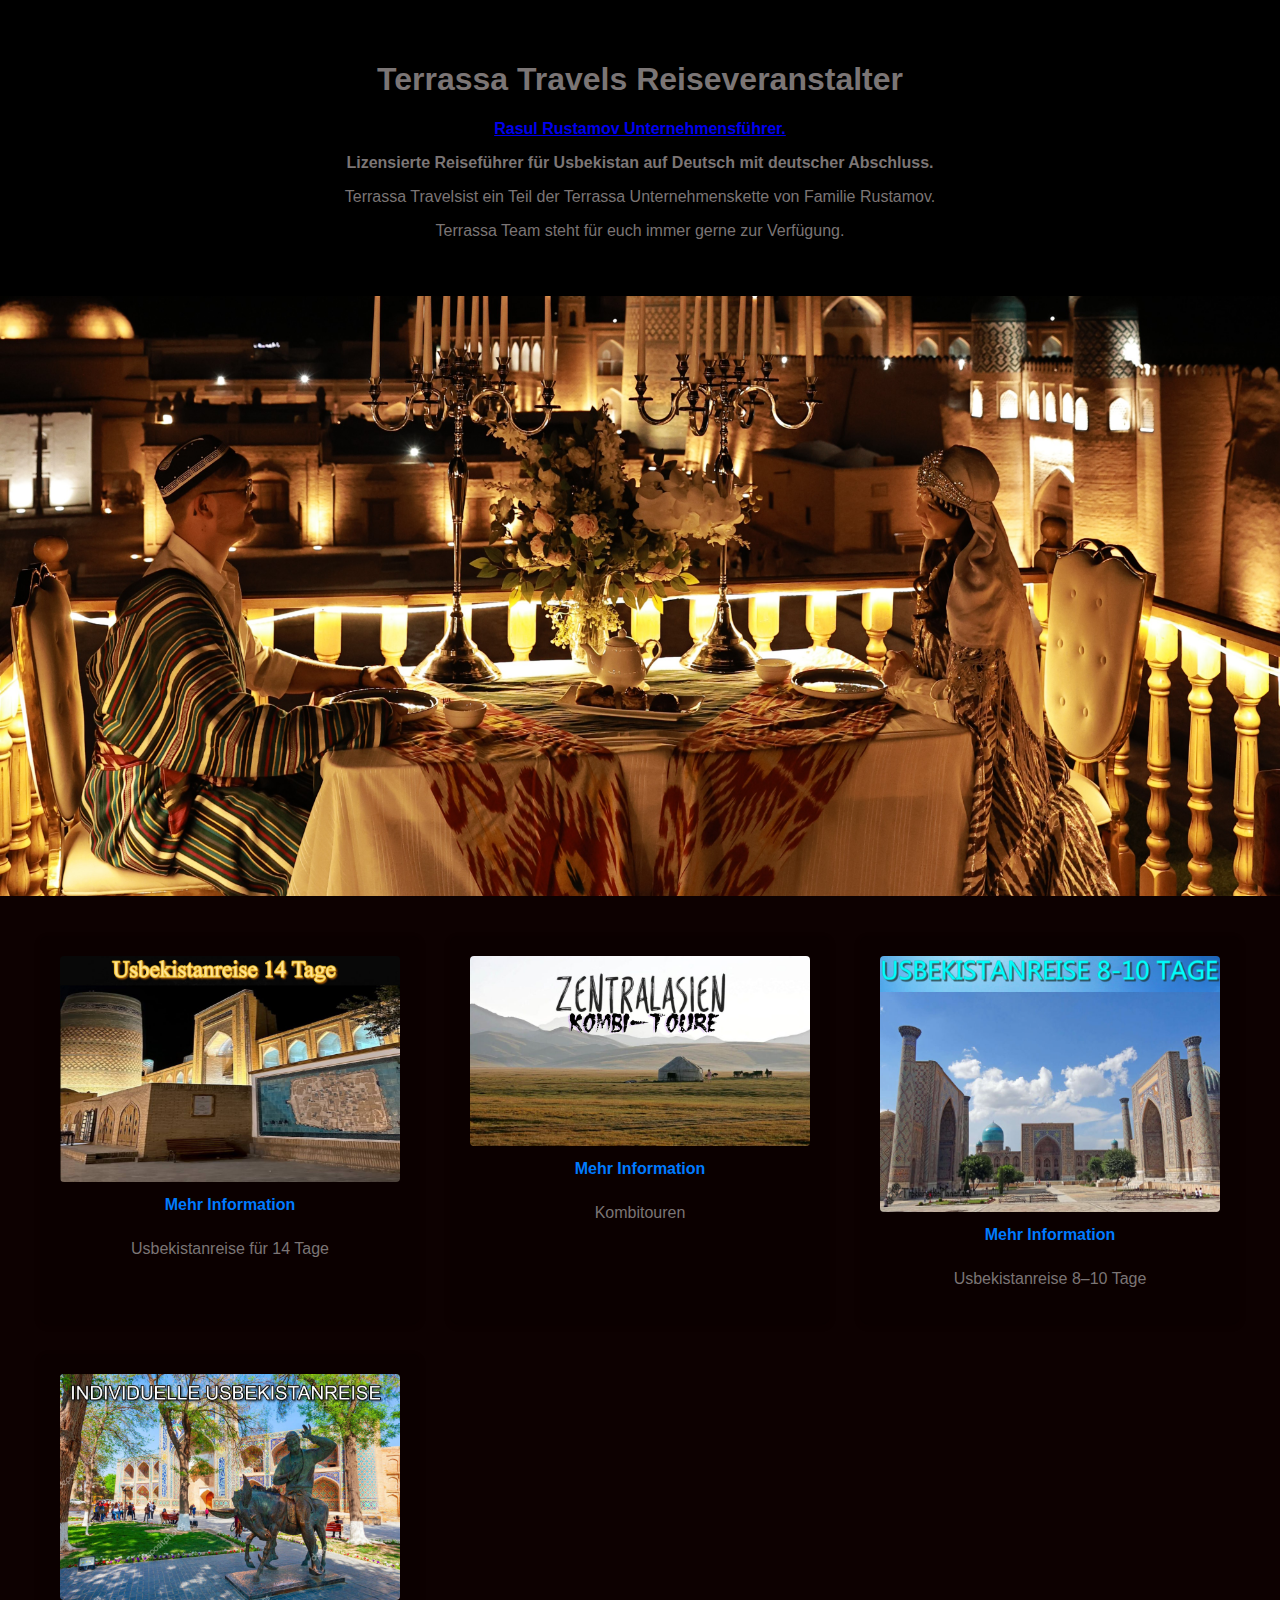
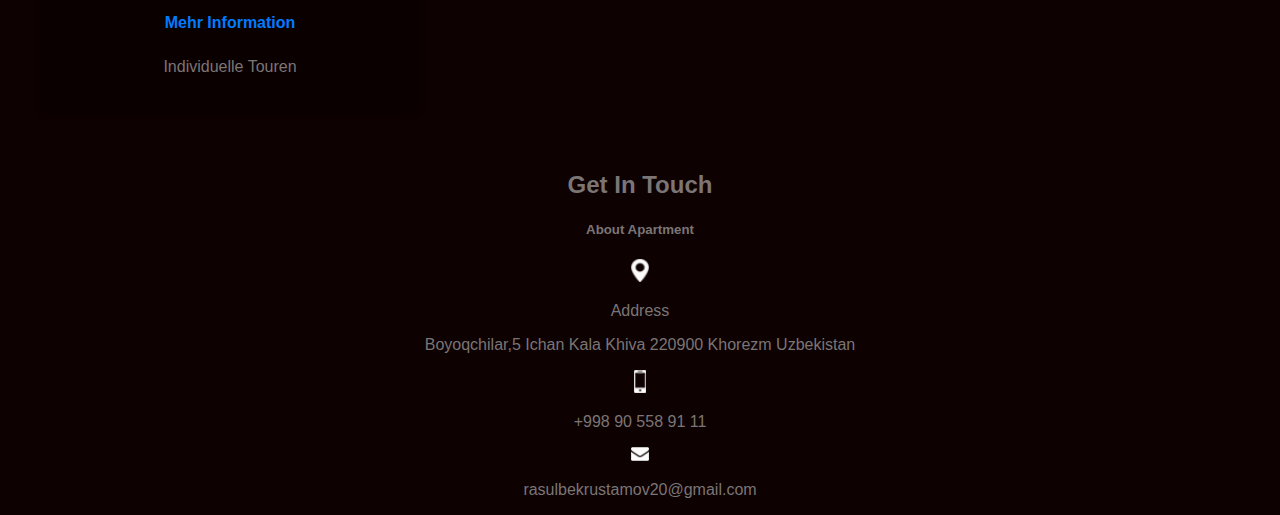
<file: index.html>
<!DOCTYPE html>
<html lang="de"><head>
  <meta charset="UTF-8">
  <meta name="viewport" content="width=device-width, initial-scale=1">
  <title>Terrassa Travels</title>
  <link rel="stylesheet" href="stylws.css">
</head>
<body>

  <header class="main-header">
    <h1>Terrassa Travels Reiseveranstalter</h1>
    <a href="index10.html"> <b>Rasul Rustamov
Unternehmensführer.</b></a>
<p><b>Lizensierte Reiseführer für Usbekistan auf Deutsch mit deutscher Abschluss.</b></p>
    <p>Terrassa Travelsist ein Teil der Terrassa Unternehmenskette von Familie Rustamov.</p>
    <p>Terrassa Team steht für euch immer gerne zur Verfügung.</p>
  </header>

  <section class="hero-image">
    <img src="img/rasul.JPG" alt="Terrasse Dinner Usbekistan">
  </section>

  <section class="tour-cards">
    <div class="card">
      <img src="img/faxa1.jpg" alt="Usbekistanreise 14 Tage">
      <a href="index2.html">Mehr Information</a>
      <p>Usbekistanreise für 14 Tage</p>
    </div>
    <div class="card">
      <img src="img/faxa2.jpg" alt="Zentralasien Kombitour">
      <a href="index3.html">Mehr Information</a>
      <p>Kombitouren</p>
    </div>
    <div class="card">
      <img src="img/faxa3.jpg" alt="8–10 Tage Tour">
      <a href="index4..html">Mehr Information</a>
      <p>Usbekistanreise 8–10 Tage</p>
    </div>
    <div class="card">
      <img src="img/faxa4.jpg" alt="Individuelle Reisen">
      <a href="index10.html">Mehr Information</a>
      <p>Individuelle Touren</p>
    </div>
  </section>
  <section class="contact_section ">
    <div class="container">
      <div class="heading_container">
        <h2>
          Get In Touch
        </h2>
      </div>
    </div>
    <div class="container-fluid">
      <div class="row">
        <div class="col-md-6 px-0">
          <div class="map_container">
          </div>
        </div>
        <div class="col-lg-4 col-md-5 ">
          
        </div>

      </div>
    </div>
  </section>
  <section class="info_section ">
    <div class="container">
      <div class="row">
        <div class="col-md-3">
          <div class="info_contact">
            <h5>
              About Apartment
            </h5>
            <div>
              <div class="img-box">
                <img src="images/location.png" width="18px" alt="">
              </div>
              <p>
                Address
              </p>
              <p>Boyoqchilar,5 Ichan Kala Khiva 220900 Khorezm Uzbekistan</p>
            </div>
            <div>
              <div class="img-box">
                <img src="images/phone.png" width="12px" alt="">
              </div>
              <p>+998 90 558 91 11</p>
            </div>
            <div>
              <div class="img-box">
                <img src="images/mail.png" width="18px" alt="">
              </div>
              <p>rasulbekrustamov20@gmail.com</p>
            </div>
          </div>
        </div>
        <div class="col-md-3">
          
        </div>

        
        
      </div>
    </div>
  </section>

<!-- Code injected by live-server -->
<script>
	// <![CDATA[  <-- For SVG support
	if ('WebSocket' in window) {
		(function () {
			function refreshCSS() {
				var sheets = [].slice.call(document.getElementsByTagName("link"));
				var head = document.getElementsByTagName("head")[0];
				for (var i = 0; i < sheets.length; ++i) {
					var elem = sheets[i];
					var parent = elem.parentElement || head;
					parent.removeChild(elem);
					var rel = elem.rel;
					if (elem.href && typeof rel != "string" || rel.length == 0 || rel.toLowerCase() == "stylesheet") {
						var url = elem.href.replace(/(&|\?)_cacheOverride=\d+/, '');
						elem.href = url + (url.indexOf('?') >= 0 ? '&' : '?') + '_cacheOverride=' + (new Date().valueOf());
					}
					parent.appendChild(elem);
				}
			}
			var protocol = window.location.protocol === 'http:' ? 'ws://' : 'wss://';
			var address = protocol + window.location.host + window.location.pathname + '/ws';
			var socket = new WebSocket(address);
			socket.onmessage = function (msg) {
				if (msg.data == 'reload') window.location.reload();
				else if (msg.data == 'refreshcss') refreshCSS();
			};
			if (sessionStorage && !sessionStorage.getItem('IsThisFirstTime_Log_From_LiveServer')) {
				console.log('Live reload enabled.');
				sessionStorage.setItem('IsThisFirstTime_Log_From_LiveServer', true);
			}
		})();
	}
	else {
		console.error('Upgrade your browser. This Browser is NOT supported WebSocket for Live-Reloading.');
	}
	// ]]>
</script>

</body></html>
</file>
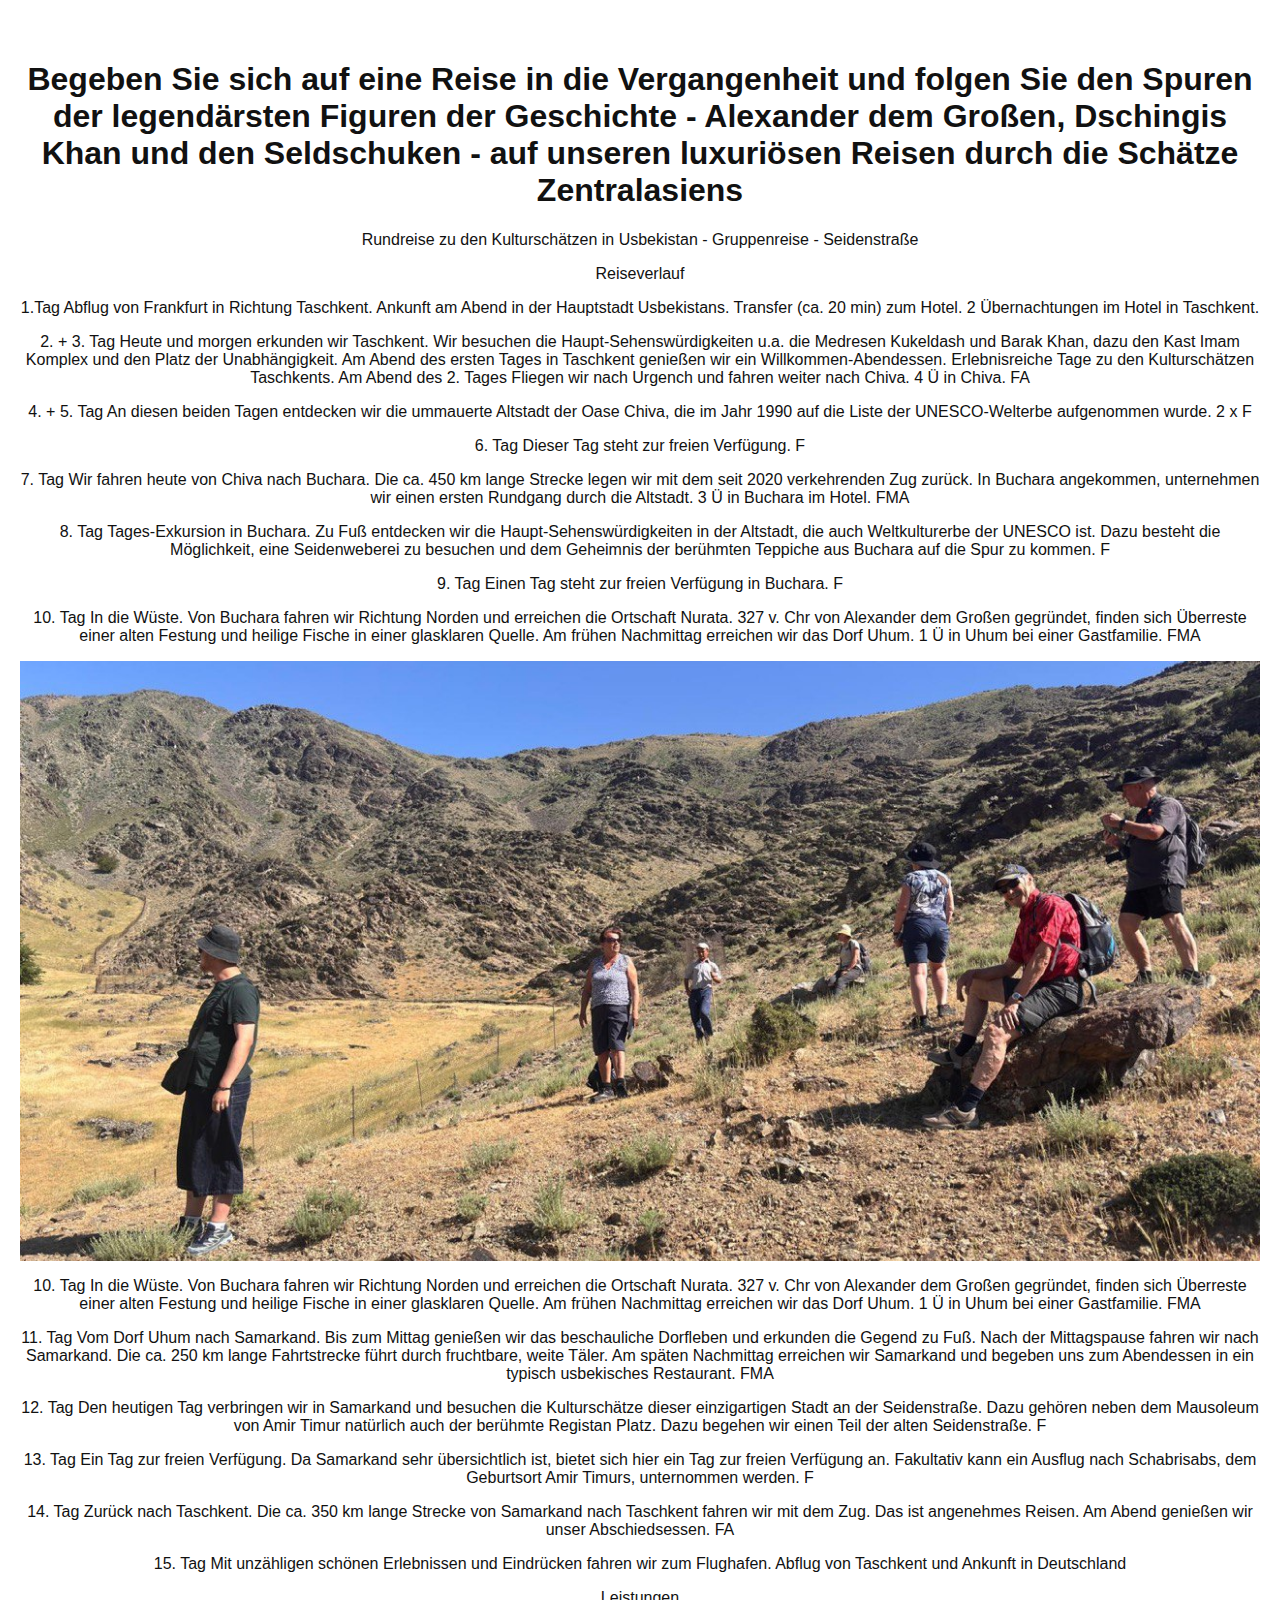
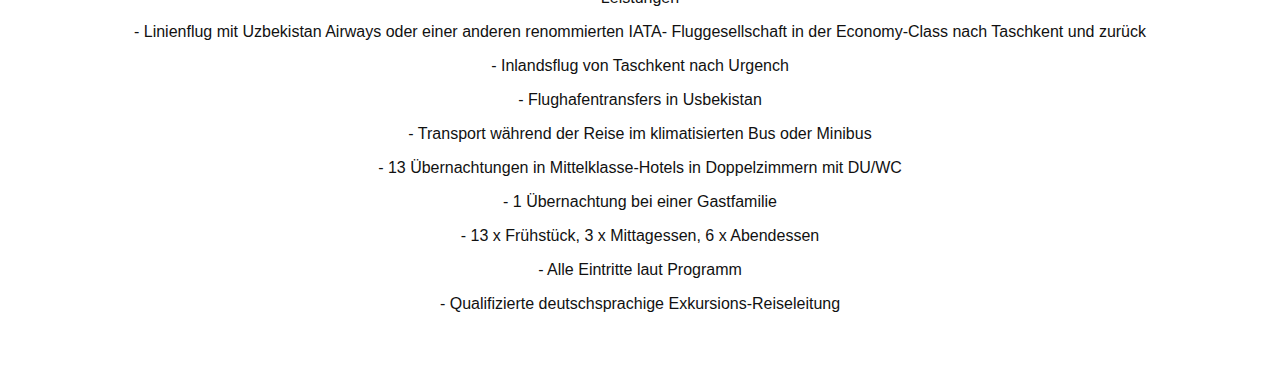
<file: index2.html>
<!DOCTYPE html>
<html lang="de">
	<head>
  <meta charset="UTF-8">
  <meta name="viewport" content="width=device-width, initial-scale=1">
  <title>Terrassa Travels</title>
  <link rel="stylesheet" href="stylws2.css">
</head>
<body>

  <header class="main-header">
    <h1>Begeben Sie sich auf eine Reise in die Vergangenheit und folgen Sie den Spuren der legendärsten Figuren der Geschichte - Alexander dem Großen, Dschingis Khan und den Seldschuken - auf unseren luxuriösen Reisen durch die Schätze Zentralasiens</h1>	
	 <div class="review-content">

				<div class="review-by-rob">
                              
	
		<p>Rundreise zu den Kulturschätzen in Usbekistan - Gruppenreise - Seidenstraße </p>
		<p>Reiseverlauf</p><p>1.Tag Abflug von Frankfurt in Richtung Taschkent. Ankunft am Abend in der Hauptstadt Usbekistans. Transfer (ca. 20 min) zum Hotel. 2 Übernachtungen im Hotel in Taschkent.</p>
		<p>2. + 3. Tag Heute und morgen erkunden wir Taschkent. Wir besuchen die Haupt-Sehenswürdigkeiten u.a. die Medresen Kukeldash und Barak Khan, dazu den Kast Imam Komplex und den Platz der Unabhängigkeit. Am Abend des ersten Tages in Taschkent genießen wir ein Willkommen-Abendessen. Erlebnisreiche Tage zu den Kulturschätzen Taschkents. Am Abend des 2. Tages Fliegen wir nach Urgench und fahren weiter nach Chiva. 4 Ü in Chiva. FA</p>
		<p>4. + 5. Tag An diesen beiden Tagen entdecken wir die ummauerte Altstadt der Oase Chiva, die im Jahr 1990 auf die Liste der UNESCO-Welterbe aufgenommen wurde. 2 x F</p>
		<p>6. Tag Dieser Tag steht zur freien Verfügung. F</p>
		<p>7. Tag Wir fahren heute von Chiva nach Buchara. Die ca. 450 km lange Strecke legen wir mit dem seit 2020 verkehrenden Zug zurück. In Buchara angekommen, unternehmen wir einen ersten Rundgang durch die Altstadt. 3 Ü in Buchara im Hotel. FMA</p>
		<p>8. Tag Tages-Exkursion in Buchara. Zu Fuß entdecken wir die Haupt-Sehenswürdigkeiten in der Altstadt, die auch Weltkulturerbe der UNESCO ist. Dazu besteht die Möglichkeit, eine Seidenweberei zu besuchen und dem Geheimnis der berühmten Teppiche aus Buchara auf die Spur zu kommen. F</p>
		<p>9. Tag Einen Tag steht zur freien Verfügung in Buchara. F</p><p>10. Tag In die Wüste. Von Buchara fahren wir Richtung Norden und erreichen die Ortschaft Nurata. 327 v. Chr von Alexander dem Großen gegründet, finden sich Überreste einer alten Festung und heilige Fische in einer glasklaren Quelle. Am frühen Nachmittag erreichen wir das Dorf Uhum. 1 Ü in Uhum bei einer Gastfamilie. FMA</p>
				
	
</div>  
				
			</div>  
			<section class="hero-image">
    <img src="img/rasul9111.jpg" alt="Terrasse Dinner Usbekistan">
  </section>
  <div class="review-by-rob">
					<p>10. Tag In die Wüste. Von Buchara fahren wir Richtung Norden und erreichen die Ortschaft Nurata. 327 v. Chr von Alexander dem Großen gegründet, finden sich Überreste einer alten Festung und heilige Fische in einer glasklaren Quelle. Am frühen Nachmittag erreichen wir das Dorf Uhum. 1 Ü in Uhum bei einer Gastfamilie. FMA</p>
					<p>11. Tag Vom Dorf Uhum nach Samarkand. Bis zum Mittag genießen wir das beschauliche Dorfleben und erkunden die Gegend zu Fuß. Nach der Mittagspause fahren wir nach Samarkand. Die ca. 250 km lange Fahrtstrecke führt durch fruchtbare, weite Täler. Am späten Nachmittag erreichen wir Samarkand und begeben uns zum Abendessen in ein typisch usbekisches Restaurant. FMA</p>
					<p>12. Tag Den heutigen Tag verbringen wir in Samarkand und besuchen die Kulturschätze dieser einzigartigen Stadt an der Seidenstraße. Dazu gehören neben dem Mausoleum von Amir Timur natürlich auch der berühmte Registan Platz. Dazu begehen wir einen Teil der alten Seidenstraße. F</p>
					<p>13. Tag Ein Tag zur freien Verfügung. Da Samarkand sehr übersichtlich ist, bietet sich hier ein Tag zur freien Verfügung an. Fakultativ kann ein Ausflug nach Schabrisabs, dem Geburtsort Amir Timurs, unternommen werden. F</p>
					<p>14. Tag Zurück nach Taschkent. Die ca. 350 km lange Strecke von Samarkand nach Taschkent fahren wir mit dem Zug. Das ist angenehmes Reisen. Am Abend genießen wir unser Abschiedsessen. FA</p>
					<p>15. Tag Mit unzähligen schönen Erlebnissen und Eindrücken fahren wir zum Flughafen. Abflug von Taschkent und Ankunft in Deutschland</p>
					<p>Leistungen</p><p>- Linienflug mit Uzbekistan Airways oder einer anderen renommierten IATA-
  Fluggesellschaft in der Economy-Class nach Taschkent und zurück
</p><p>- Inlandsflug von Taschkent nach Urgench</p><p>- Flughafentransfers in Usbekistan</p>
<p>- Transport während der Reise im klimatisierten Bus oder Minibus </p><p>- 13 Übernachtungen in Mittelklasse-Hotels in Doppelzimmern mit DU/WC</p>
<p>- 1 Übernachtung bei einer Gastfamilie</p><p>- 13 x Frühstück, 3 x Mittagessen, 6 x Abendessen</p><p>- Alle Eintritte laut Programm</p>
<p>- Qualifizierte deutschsprachige Exkursions-Reiseleitung</p>
				</div>
</header>
</body>
</html>
</file>
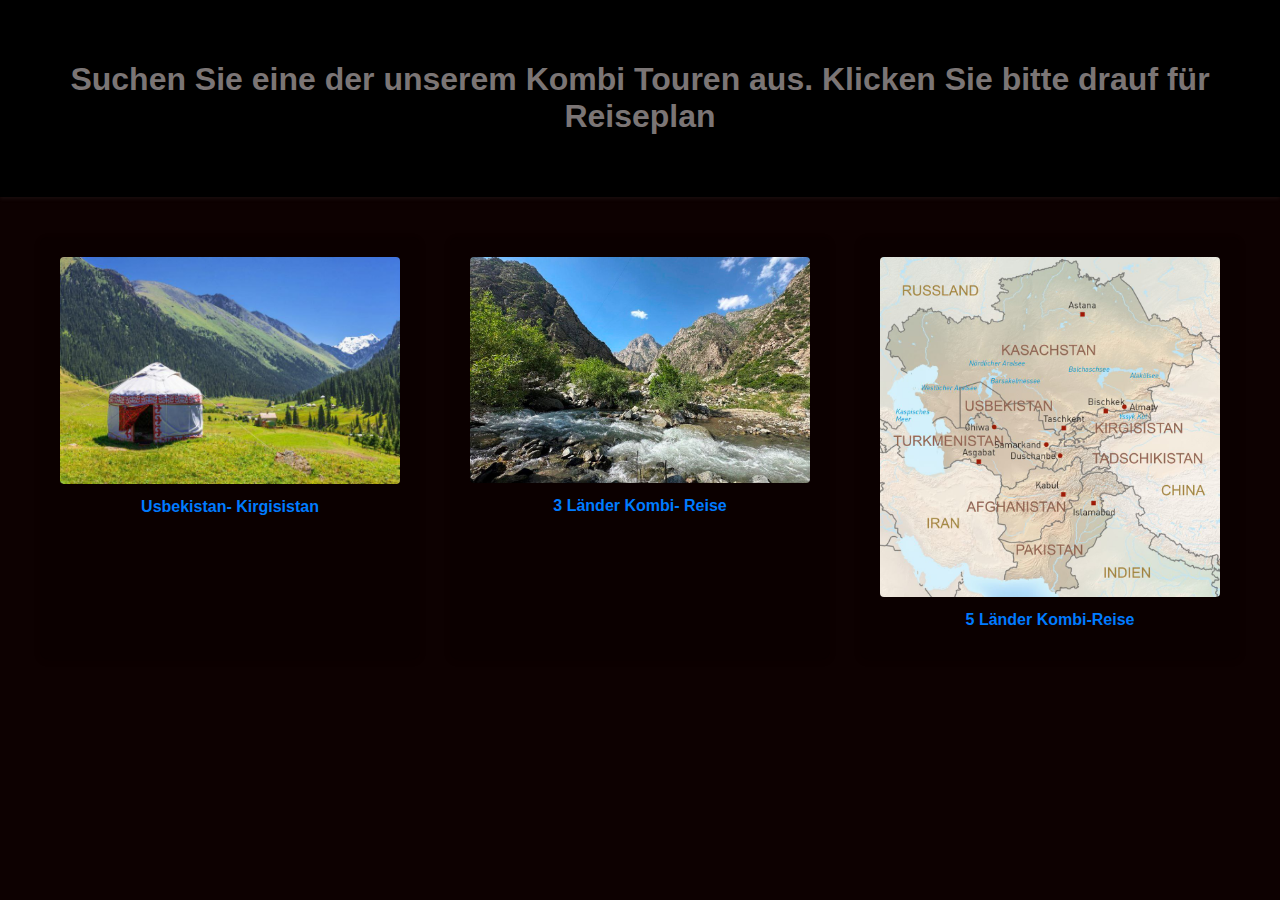
<file: index3.html>
<!DOCTYPE html>
<html lang="de">
  <head>
  <meta charset="UTF-8">
  <meta name="viewport" content="width=device-width, initial-scale=1">
  <title>Terrassa Travels</title>
  <link rel="stylesheet" href="stylws.css">
<!-- Code injected by live-server -->
<script>
	// <![CDATA[  <-- For SVG support
	if ('WebSocket' in window) {
		(function () {
			function refreshCSS() {
				var sheets = [].slice.call(document.getElementsByTagName("link"));
				var head = document.getElementsByTagName("head")[0];
				for (var i = 0; i < sheets.length; ++i) {
					var elem = sheets[i];
					var parent = elem.parentElement || head;
					parent.removeChild(elem);
					var rel = elem.rel;
					if (elem.href && typeof rel != "string" || rel.length == 0 || rel.toLowerCase() == "stylesheet") {
						var url = elem.href.replace(/(&|\?)_cacheOverride=\d+/, '');
						elem.href = url + (url.indexOf('?') >= 0 ? '&' : '?') + '_cacheOverride=' + (new Date().valueOf());
					}
					parent.appendChild(elem);
				}
			}
			var protocol = window.location.protocol === 'http:' ? 'ws://' : 'wss://';
			var address = protocol + window.location.host + window.location.pathname + '/ws';
			var socket = new WebSocket(address);
			socket.onmessage = function (msg) {
				if (msg.data == 'reload') window.location.reload();
				else if (msg.data == 'refreshcss') refreshCSS();
			};
			if (sessionStorage && !sessionStorage.getItem('IsThisFirstTime_Log_From_LiveServer')) {
				console.log('Live reload enabled.');
				sessionStorage.setItem('IsThisFirstTime_Log_From_LiveServer', true);
			}
		})();
	}
	else {
		console.error('Upgrade your browser. This Browser is NOT supported WebSocket for Live-Reloading.');
	}
	// ]]>
</script>
</head>
<body>

  <header class="main-header">
    <h1>Suchen Sie eine der unserem Kombi Touren aus. Klicken Sie bitte drauf für Reiseplan</h1>
  </header>
  

  <section class="tour-cards">
    <div class="card">
      <img src="img/kigiz.jpg" alt="Usbekistanreise 14 Tage">
      <a href="index7.html">Usbekistan- Kirgisistan</a>
    </div>
    <div class="card">
      <img src="img/tajik.jpg" alt="Zentralasien Kombitour">
      <a href="index8.html">3 Länder Kombi- Reise</a>
      
    </div>
    <div class="card">
      <img src="img/5 lender.jpg" alt="8–10 Tage Tour">
      <a href="index9.html">5 Länder Kombi-Reise</a>
      
    </div>
    
  </section><!-- Code injected by live-server -->
<script>
	// <![CDATA[  <-- For SVG support
	if ('WebSocket' in window) {
		(function () {
			function refreshCSS() {
				var sheets = [].slice.call(document.getElementsByTagName("link"));
				var head = document.getElementsByTagName("head")[0];
				for (var i = 0; i < sheets.length; ++i) {
					var elem = sheets[i];
					var parent = elem.parentElement || head;
					parent.removeChild(elem);
					var rel = elem.rel;
					if (elem.href && typeof rel != "string" || rel.length == 0 || rel.toLowerCase() == "stylesheet") {
						var url = elem.href.replace(/(&|\?)_cacheOverride=\d+/, '');
						elem.href = url + (url.indexOf('?') >= 0 ? '&' : '?') + '_cacheOverride=' + (new Date().valueOf());
					}
					parent.appendChild(elem);
				}
			}
			var protocol = window.location.protocol === 'http:' ? 'ws://' : 'wss://';
			var address = protocol + window.location.host + window.location.pathname + '/ws';
			var socket = new WebSocket(address);
			socket.onmessage = function (msg) {
				if (msg.data == 'reload') window.location.reload();
				else if (msg.data == 'refreshcss') refreshCSS();
			};
			if (sessionStorage && !sessionStorage.getItem('IsThisFirstTime_Log_From_LiveServer')) {
				console.log('Live reload enabled.');
				sessionStorage.setItem('IsThisFirstTime_Log_From_LiveServer', true);
			}
		})();
	}
	else {
		console.error('Upgrade your browser. This Browser is NOT supported WebSocket for Live-Reloading.');
	}
	// ]]>
</script>
<!-- Code injected by live-server -->
<script>
	// <![CDATA[  <-- For SVG support
	if ('WebSocket' in window) {
		(function () {
			function refreshCSS() {
				var sheets = [].slice.call(document.getElementsByTagName("link"));
				var head = document.getElementsByTagName("head")[0];
				for (var i = 0; i < sheets.length; ++i) {
					var elem = sheets[i];
					var parent = elem.parentElement || head;
					parent.removeChild(elem);
					var rel = elem.rel;
					if (elem.href && typeof rel != "string" || rel.length == 0 || rel.toLowerCase() == "stylesheet") {
						var url = elem.href.replace(/(&|\?)_cacheOverride=\d+/, '');
						elem.href = url + (url.indexOf('?') >= 0 ? '&' : '?') + '_cacheOverride=' + (new Date().valueOf());
					}
					parent.appendChild(elem);
				}
			}
			var protocol = window.location.protocol === 'http:' ? 'ws://' : 'wss://';
			var address = protocol + window.location.host + window.location.pathname + '/ws';
			var socket = new WebSocket(address);
			socket.onmessage = function (msg) {
				if (msg.data == 'reload') window.location.reload();
				else if (msg.data == 'refreshcss') refreshCSS();
			};
			if (sessionStorage && !sessionStorage.getItem('IsThisFirstTime_Log_From_LiveServer')) {
				console.log('Live reload enabled.');
				sessionStorage.setItem('IsThisFirstTime_Log_From_LiveServer', true);
			}
		})();
	}
	else {
		console.error('Upgrade your browser. This Browser is NOT supported WebSocket for Live-Reloading.');
	}
	// ]]>
</script>
</body>
</html>
</file>
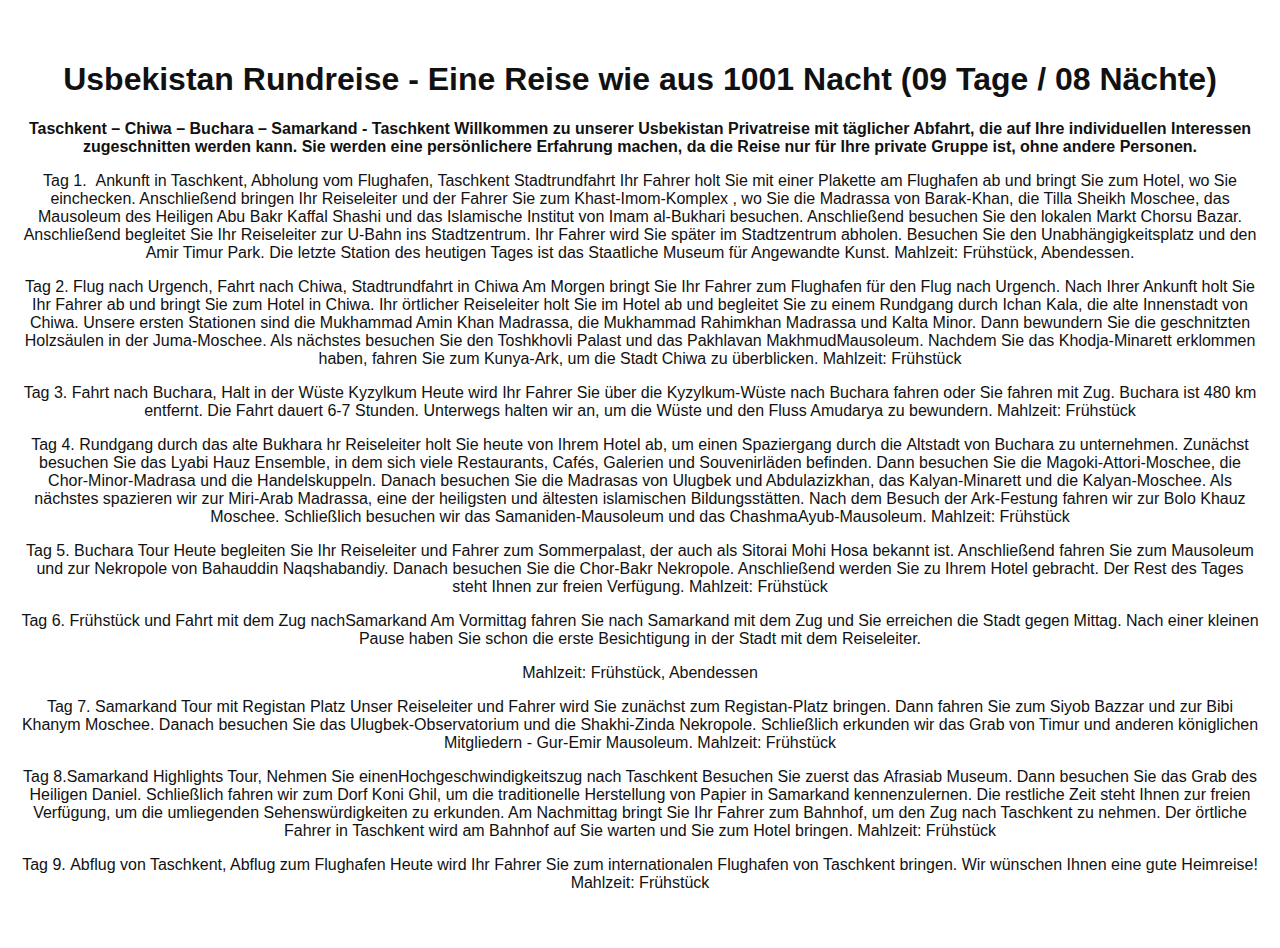
<file: index4..html>
<!DOCTYPE html>
<html lang="de"><head>
  <meta charset="UTF-8">
  <meta name="viewport" content="width=device-width, initial-scale=1">
  <title>Terrassa Travels</title>
  <link rel="stylesheet" href="stylws2.css">
</head>
<body>

  <header class="main-header">
    <h1>Usbekistan Rundreise - Eine Reise wie aus 1001 Nacht (09 Tage / 08 Nächte)</h1>
    	    <div class="review-content">

				<div class="review-by-rob">
                              
	
		<p><b>Taschkent – Chiwa – Buchara – Samarkand - Taschkent
Willkommen zu unserer Usbekistan Privatreise mit täglicher Abfahrt, die auf Ihre individuellen Interessen zugeschnitten werden kann. Sie werden eine persönlichere Erfahrung machen, da die Reise nur für Ihre private Gruppe ist, ohne andere Personen.</b></p>
<p>Tag 1.  Ankunft in Taschkent, Abholung vom Flughafen, Taschkent Stadtrundfahrt
Ihr Fahrer holt Sie mit einer Plakette am Flughafen ab und bringt Sie zum Hotel, wo Sie einchecken. Anschließend bringen Ihr Reiseleiter und der Fahrer Sie zum Khast-Imom-Komplex , wo Sie die Madrassa von Barak-Khan, die Tilla Sheikh Moschee, das Mausoleum des Heiligen Abu Bakr Kaffal Shashi und das Islamische Institut von Imam al-Bukhari besuchen. Anschließend besuchen Sie den lokalen Markt Chorsu Bazar.
Anschließend begleitet Sie Ihr Reiseleiter zur U-Bahn ins Stadtzentrum. Ihr Fahrer wird Sie später im Stadtzentrum abholen. Besuchen Sie den Unabhängigkeitsplatz und den Amir Timur Park. Die letzte Station des heutigen Tages ist das Staatliche Museum für Angewandte Kunst.
Mahlzeit: Frühstück, Abendessen.</p><p>Tag 2. Flug nach Urgench, Fahrt nach Chiwa, Stadtrundfahrt in Chiwa
Am Morgen bringt Sie Ihr Fahrer zum Flughafen für den Flug nach Urgench. Nach Ihrer Ankunft holt Sie Ihr Fahrer ab und bringt Sie zum Hotel in Chiwa.
Ihr örtlicher Reiseleiter holt Sie im Hotel ab und begleitet Sie zu einem Rundgang durch Ichan Kala, die alte Innenstadt von Chiwa. Unsere ersten Stationen sind die Mukhammad Amin Khan Madrassa, die Mukhammad Rahimkhan Madrassa und Kalta Minor. Dann bewundern Sie die geschnitzten Holzsäulen in der Juma-Moschee. Als nächstes besuchen Sie den Toshkhovli Palast und das Pakhlavan MakhmudMausoleum. Nachdem Sie das Khodja-Minarett erklommen haben, fahren Sie zum Kunya-Ark, um die Stadt Chiwa zu überblicken.
Mahlzeit: Frühstück</p><p>Tag 3. Fahrt nach Buchara, Halt in der Wüste Kyzylkum
Heute wird Ihr Fahrer Sie über die Kyzylkum-Wüste nach Buchara fahren oder Sie fahren mit Zug. Buchara ist 480 km entfernt. Die Fahrt dauert 6-7 Stunden. Unterwegs halten wir an, um die Wüste und den Fluss Amudarya zu bewundern.
Mahlzeit: Frühstück</p><p>Tag 4. Rundgang durch das alte Bukhara
hr Reiseleiter holt Sie heute von Ihrem Hotel ab, um einen Spaziergang durch die Altstadt von Buchara zu unternehmen. Zunächst besuchen Sie das Lyabi Hauz Ensemble, in dem sich viele Restaurants, Cafés, Galerien und Souvenirläden befinden. Dann besuchen Sie die Magoki-Attori-Moschee, die Chor-Minor-Madrasa und die Handelskuppeln. Danach besuchen Sie die Madrasas von Ulugbek und Abdulazizkhan, das Kalyan-Minarett und die Kalyan-Moschee. Als nächstes spazieren wir zur Miri-Arab Madrassa, eine der heiligsten und ältesten islamischen Bildungsstätten. Nach dem Besuch der Ark-Festung fahren wir zur Bolo Khauz Moschee. Schließlich besuchen wir das Samaniden-Mausoleum und das ChashmaAyub-Mausoleum.
Mahlzeit: Frühstück</p><p>Tag 5. Buchara Tour
Heute begleiten Sie Ihr Reiseleiter und Fahrer zum Sommerpalast, der auch als Sitorai Mohi Hosa bekannt ist. Anschließend fahren Sie zum Mausoleum und zur Nekropole von Bahauddin Naqshabandiy. Danach besuchen Sie die Chor-Bakr Nekropole. Anschließend werden Sie zu Ihrem Hotel gebracht. Der Rest des Tages steht Ihnen zur freien Verfügung.
Mahlzeit: Frühstück</p><p><p>Tag 6. Frühstück und Fahrt mit dem Zug nachSamarkand
Am Vormittag fahren Sie nach Samarkand mit dem Zug und Sie erreichen die Stadt gegen Mittag. Nach einer kleinen Pause haben Sie schon die erste Besichtigung in der Stadt mit dem Reiseleiter.</p>
<p>Mahlzeit: Frühstück, Abendessen</p><p>Tag 7. Samarkand Tour mit Registan Platz
Unser Reiseleiter und Fahrer wird Sie zunächst zum Registan-Platz bringen. Dann fahren Sie zum Siyob Bazzar und zur Bibi Khanym Moschee. Danach besuchen Sie das Ulugbek-Observatorium und die Shakhi-Zinda Nekropole. Schließlich erkunden wir das Grab von Timur und anderen königlichen Mitgliedern - Gur-Emir Mausoleum.
Mahlzeit: Frühstück</p><p>Tag 8.Samarkand Highlights Tour, Nehmen Sie einenHochgeschwindigkeitszug nach Taschkent
Besuchen Sie zuerst das Afrasiab Museum. Dann besuchen Sie das Grab des Heiligen Daniel. Schließlich fahren wir zum Dorf Koni Ghil, um die traditionelle Herstellung von Papier in Samarkand kennenzulernen. Die restliche Zeit steht Ihnen zur freien Verfügung, um die umliegenden Sehenswürdigkeiten zu erkunden.
Am Nachmittag bringt Sie Ihr Fahrer zum Bahnhof, um den Zug nach Taschkent zu nehmen. Der örtliche Fahrer in Taschkent wird am Bahnhof auf Sie warten und Sie zum Hotel bringen.
Mahlzeit: Frühstück</p><p>Tag 9. Abflug von Taschkent, Abflug zum Flughafen
Heute wird Ihr Fahrer Sie zum internationalen Flughafen von Taschkent bringen. Wir wünschen Ihnen eine gute Heimreise!
Mahlzeit: Frühstück</p>

		
				
	
</div>  
				
			</div> 
  </header>
</file>
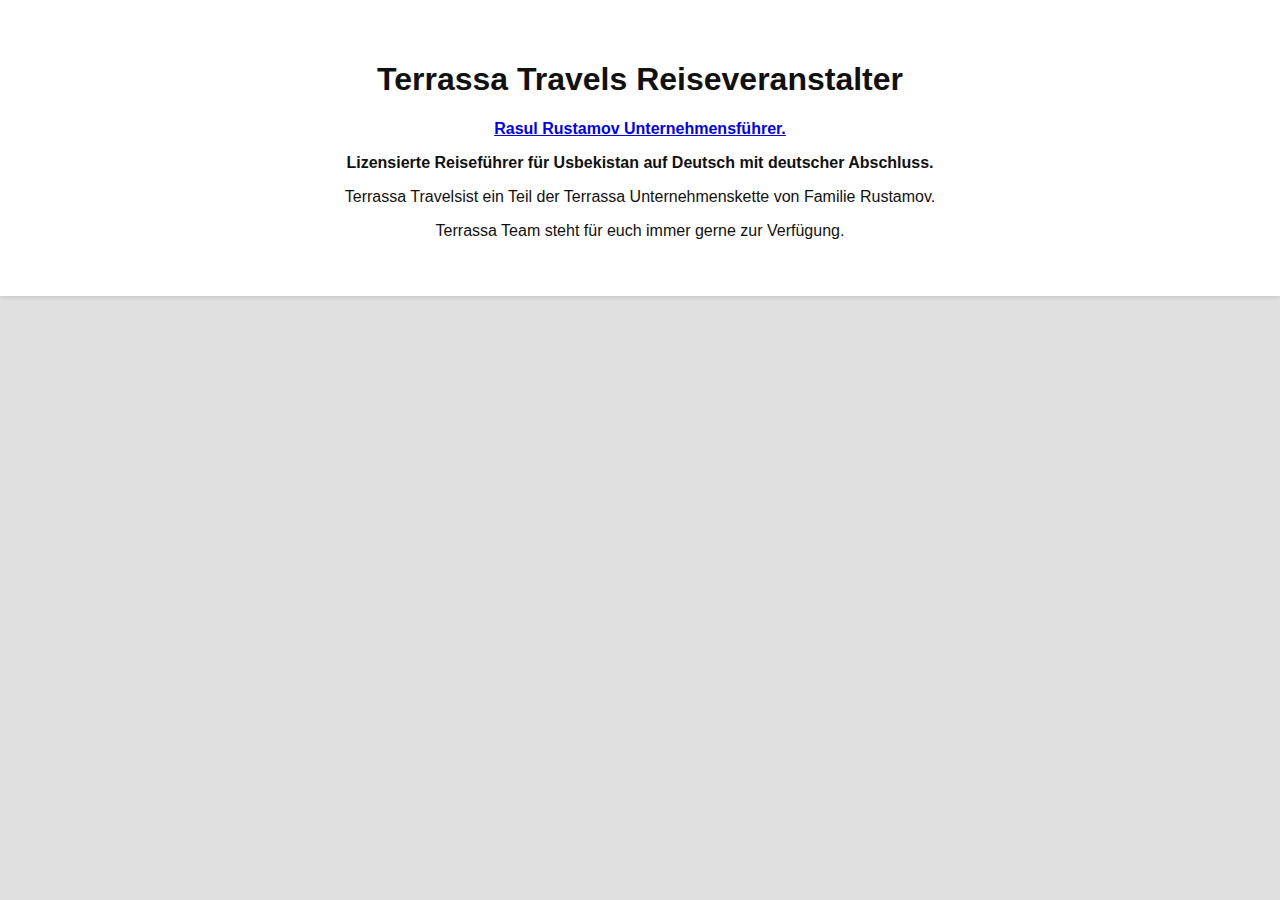
<file: index5.html>
<!DOCTYPE html>
<html lang="de"><head>
  <meta charset="UTF-8">
  <meta name="viewport" content="width=device-width, initial-scale=1">
  <title>Terrassa Travels</title>
  <link rel="stylesheet" href="stylws2.css">
</head>
<body>

  <header class="main-header">
    <h1>Terrassa Travels Reiseveranstalter</h1>
    <a href="Terrassa.Travels2.html"> <b>Rasul Rustamov
Unternehmensführer.</b></a>
<p><b>Lizensierte Reiseführer für Usbekistan auf Deutsch mit deutscher Abschluss.</b></p>
    <p>Terrassa Travelsist ein Teil der Terrassa Unternehmenskette von Familie Rustamov.</p>
    <p>Terrassa Team steht für euch immer gerne zur Verfügung.</p>
  </header>
</file>
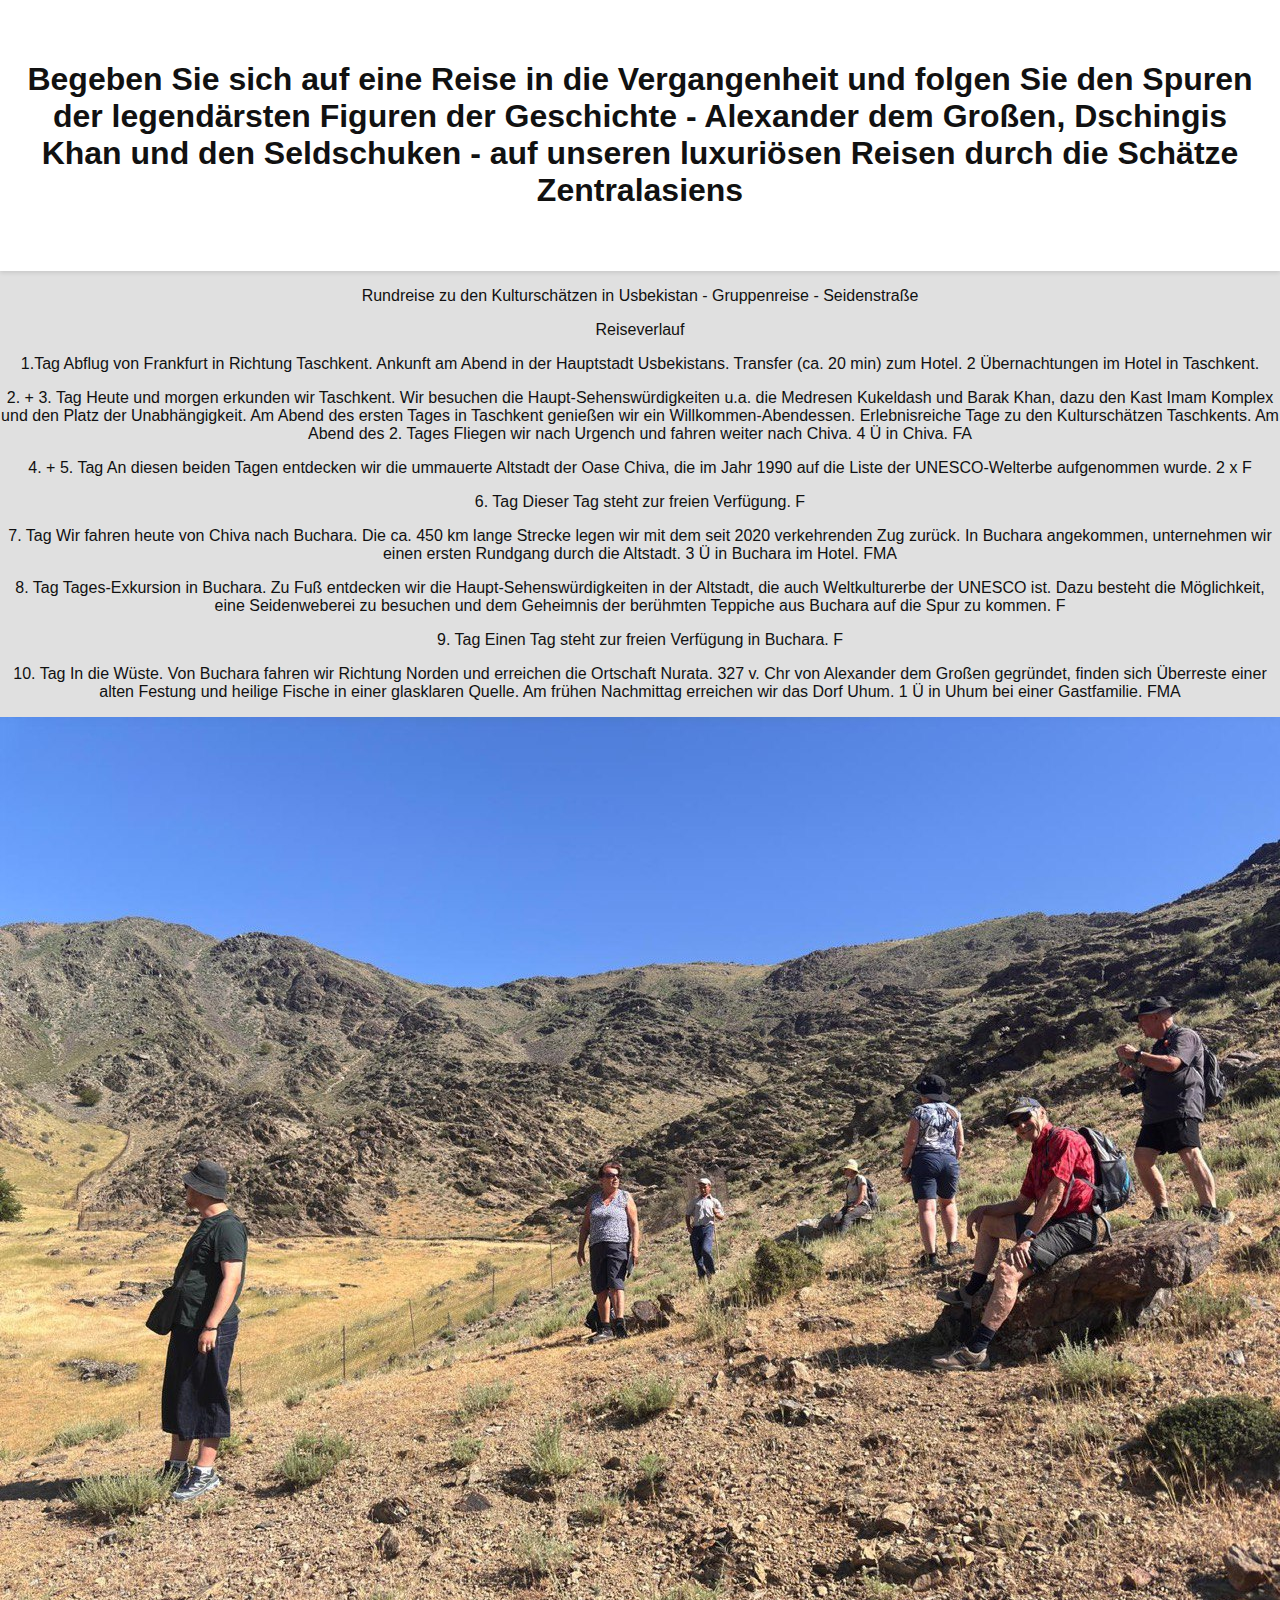
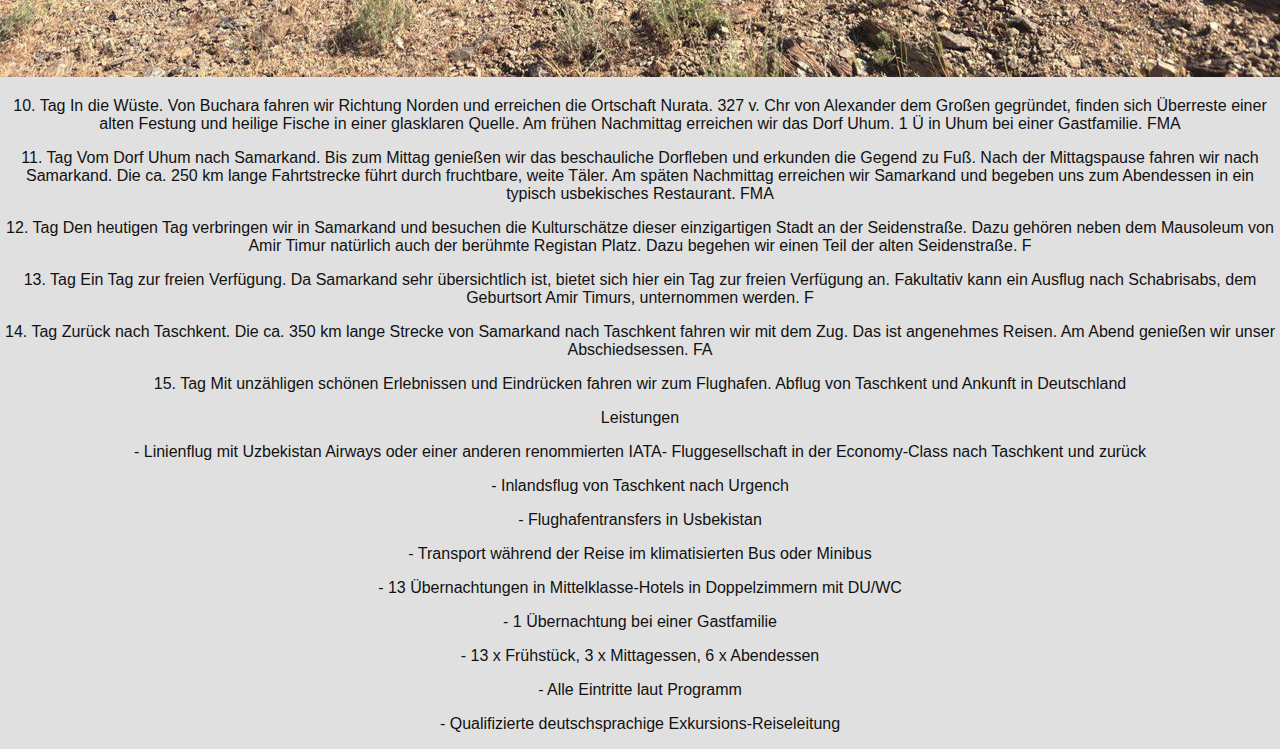
<file: index6.html>
<!DOCTYPE html>
<html lang="de"><head>
  <meta charset="UTF-8">
  <meta name="viewport" content="width=device-width, initial-scale=1">
  <title>Terrassa Travels</title>
  <link rel="stylesheet" href="stylws2.css">
<!-- Code injected by live-server -->
<script>
	// <![CDATA[  <-- For SVG support
	if ('WebSocket' in window) {
		(function () {
			function refreshCSS() {
				var sheets = [].slice.call(document.getElementsByTagName("link"));
				var head = document.getElementsByTagName("head")[0];
				for (var i = 0; i < sheets.length; ++i) {
					var elem = sheets[i];
					var parent = elem.parentElement || head;
					parent.removeChild(elem);
					var rel = elem.rel;
					if (elem.href && typeof rel != "string" || rel.length == 0 || rel.toLowerCase() == "stylesheet") {
						var url = elem.href.replace(/(&|\?)_cacheOverride=\d+/, '');
						elem.href = url + (url.indexOf('?') >= 0 ? '&' : '?') + '_cacheOverride=' + (new Date().valueOf());
					}
					parent.appendChild(elem);
				}
			}
			var protocol = window.location.protocol === 'http:' ? 'ws://' : 'wss://';
			var address = protocol + window.location.host + window.location.pathname + '/ws';
			var socket = new WebSocket(address);
			socket.onmessage = function (msg) {
				if (msg.data == 'reload') window.location.reload();
				else if (msg.data == 'refreshcss') refreshCSS();
			};
			if (sessionStorage && !sessionStorage.getItem('IsThisFirstTime_Log_From_LiveServer')) {
				console.log('Live reload enabled.');
				sessionStorage.setItem('IsThisFirstTime_Log_From_LiveServer', true);
			}
		})();
	}
	else {
		console.error('Upgrade your browser. This Browser is NOT supported WebSocket for Live-Reloading.');
	}
	// ]]>
</script>
</head>
<body>

  <header class="main-header">
    <h1>Begeben Sie sich auf eine Reise in die Vergangenheit und folgen Sie den Spuren der legendärsten Figuren der Geschichte - Alexander dem Großen, Dschingis Khan und den Seldschuken - auf unseren luxuriösen Reisen durch die Schätze Zentralasiens</h1>		

  </header>
  <div class="review-content">

				<div class="review-by-rob">
                              
	
		<p>Rundreise zu den Kulturschätzen in Usbekistan - Gruppenreise - Seidenstraße </p>
		<p>Reiseverlauf</p><p>1.Tag Abflug von Frankfurt in Richtung Taschkent. Ankunft am Abend in der Hauptstadt Usbekistans. Transfer (ca. 20 min) zum Hotel. 2 Übernachtungen im Hotel in Taschkent.</p>
		<p>2. + 3. Tag Heute und morgen erkunden wir Taschkent. Wir besuchen die Haupt-Sehenswürdigkeiten u.a. die Medresen Kukeldash und Barak Khan, dazu den Kast Imam Komplex und den Platz der Unabhängigkeit. Am Abend des ersten Tages in Taschkent genießen wir ein Willkommen-Abendessen. Erlebnisreiche Tage zu den Kulturschätzen Taschkents. Am Abend des 2. Tages Fliegen wir nach Urgench und fahren weiter nach Chiva. 4 Ü in Chiva. FA</p>
		<p>4. + 5. Tag An diesen beiden Tagen entdecken wir die ummauerte Altstadt der Oase Chiva, die im Jahr 1990 auf die Liste der UNESCO-Welterbe aufgenommen wurde. 2 x F</p>
		<p>6. Tag Dieser Tag steht zur freien Verfügung. F</p>
		<p>7. Tag Wir fahren heute von Chiva nach Buchara. Die ca. 450 km lange Strecke legen wir mit dem seit 2020 verkehrenden Zug zurück. In Buchara angekommen, unternehmen wir einen ersten Rundgang durch die Altstadt. 3 Ü in Buchara im Hotel. FMA</p>
		<p>8. Tag Tages-Exkursion in Buchara. Zu Fuß entdecken wir die Haupt-Sehenswürdigkeiten in der Altstadt, die auch Weltkulturerbe der UNESCO ist. Dazu besteht die Möglichkeit, eine Seidenweberei zu besuchen und dem Geheimnis der berühmten Teppiche aus Buchara auf die Spur zu kommen. F</p>
		<p>9. Tag Einen Tag steht zur freien Verfügung in Buchara. F</p><p>10. Tag In die Wüste. Von Buchara fahren wir Richtung Norden und erreichen die Ortschaft Nurata. 327 v. Chr von Alexander dem Großen gegründet, finden sich Überreste einer alten Festung und heilige Fische in einer glasklaren Quelle. Am frühen Nachmittag erreichen wir das Dorf Uhum. 1 Ü in Uhum bei einer Gastfamilie. FMA</p>
				
	
</div>  
				
			</div>    	

		             

	    <div class="review-footer">

			<div class="review-screenshot">

				

<a href="" rel="nofollow" target="_blank" class="noBorder">
	<img src="img/rasul9111.jpg" alt="JustType Website Screenshot">
</a>
			</div>
		</div>

		 

		<div class="floating-pagi">

	<span class="floating-pagi-next"></span>
		                 
	<span class="floating-pagi-prev"></span>

</div>
	
<!-- #content -->	
	<div class="review review-template">
		<div class="review-header">
			<div class="review-top">				
			</div>
			<div class="review-content">
				<div class="review-by-rob">
					<p>10. Tag In die Wüste. Von Buchara fahren wir Richtung Norden und erreichen die Ortschaft Nurata. 327 v. Chr von Alexander dem Großen gegründet, finden sich Überreste einer alten Festung und heilige Fische in einer glasklaren Quelle. Am frühen Nachmittag erreichen wir das Dorf Uhum. 1 Ü in Uhum bei einer Gastfamilie. FMA</p>
					<p>11. Tag Vom Dorf Uhum nach Samarkand. Bis zum Mittag genießen wir das beschauliche Dorfleben und erkunden die Gegend zu Fuß. Nach der Mittagspause fahren wir nach Samarkand. Die ca. 250 km lange Fahrtstrecke führt durch fruchtbare, weite Täler. Am späten Nachmittag erreichen wir Samarkand und begeben uns zum Abendessen in ein typisch usbekisches Restaurant. FMA</p>
					<p>12. Tag Den heutigen Tag verbringen wir in Samarkand und besuchen die Kulturschätze dieser einzigartigen Stadt an der Seidenstraße. Dazu gehören neben dem Mausoleum von Amir Timur natürlich auch der berühmte Registan Platz. Dazu begehen wir einen Teil der alten Seidenstraße. F</p>
					<p>13. Tag Ein Tag zur freien Verfügung. Da Samarkand sehr übersichtlich ist, bietet sich hier ein Tag zur freien Verfügung an. Fakultativ kann ein Ausflug nach Schabrisabs, dem Geburtsort Amir Timurs, unternommen werden. F</p>
					<p>14. Tag Zurück nach Taschkent. Die ca. 350 km lange Strecke von Samarkand nach Taschkent fahren wir mit dem Zug. Das ist angenehmes Reisen. Am Abend genießen wir unser Abschiedsessen. FA</p>
					<p>15. Tag Mit unzähligen schönen Erlebnissen und Eindrücken fahren wir zum Flughafen. Abflug von Taschkent und Ankunft in Deutschland</p>
					<p>Leistungen</p><p>- Linienflug mit Uzbekistan Airways oder einer anderen renommierten IATA-
  Fluggesellschaft in der Economy-Class nach Taschkent und zurück
</p><p>- Inlandsflug von Taschkent nach Urgench</p><p>- Flughafentransfers in Usbekistan</p>
<p>- Transport während der Reise im klimatisierten Bus oder Minibus </p><p>- 13 Übernachtungen in Mittelklasse-Hotels in Doppelzimmern mit DU/WC</p>
<p>- 1 Übernachtung bei einer Gastfamilie</p><p>- 13 x Frühstück, 3 x Mittagessen, 6 x Abendessen</p><p>- Alle Eintritte laut Programm</p>
<p>- Qualifizierte deutschsprachige Exkursions-Reiseleitung</p>
				</div>
			</div>
		</div>
	</div></body></html>
	</div>
</file>
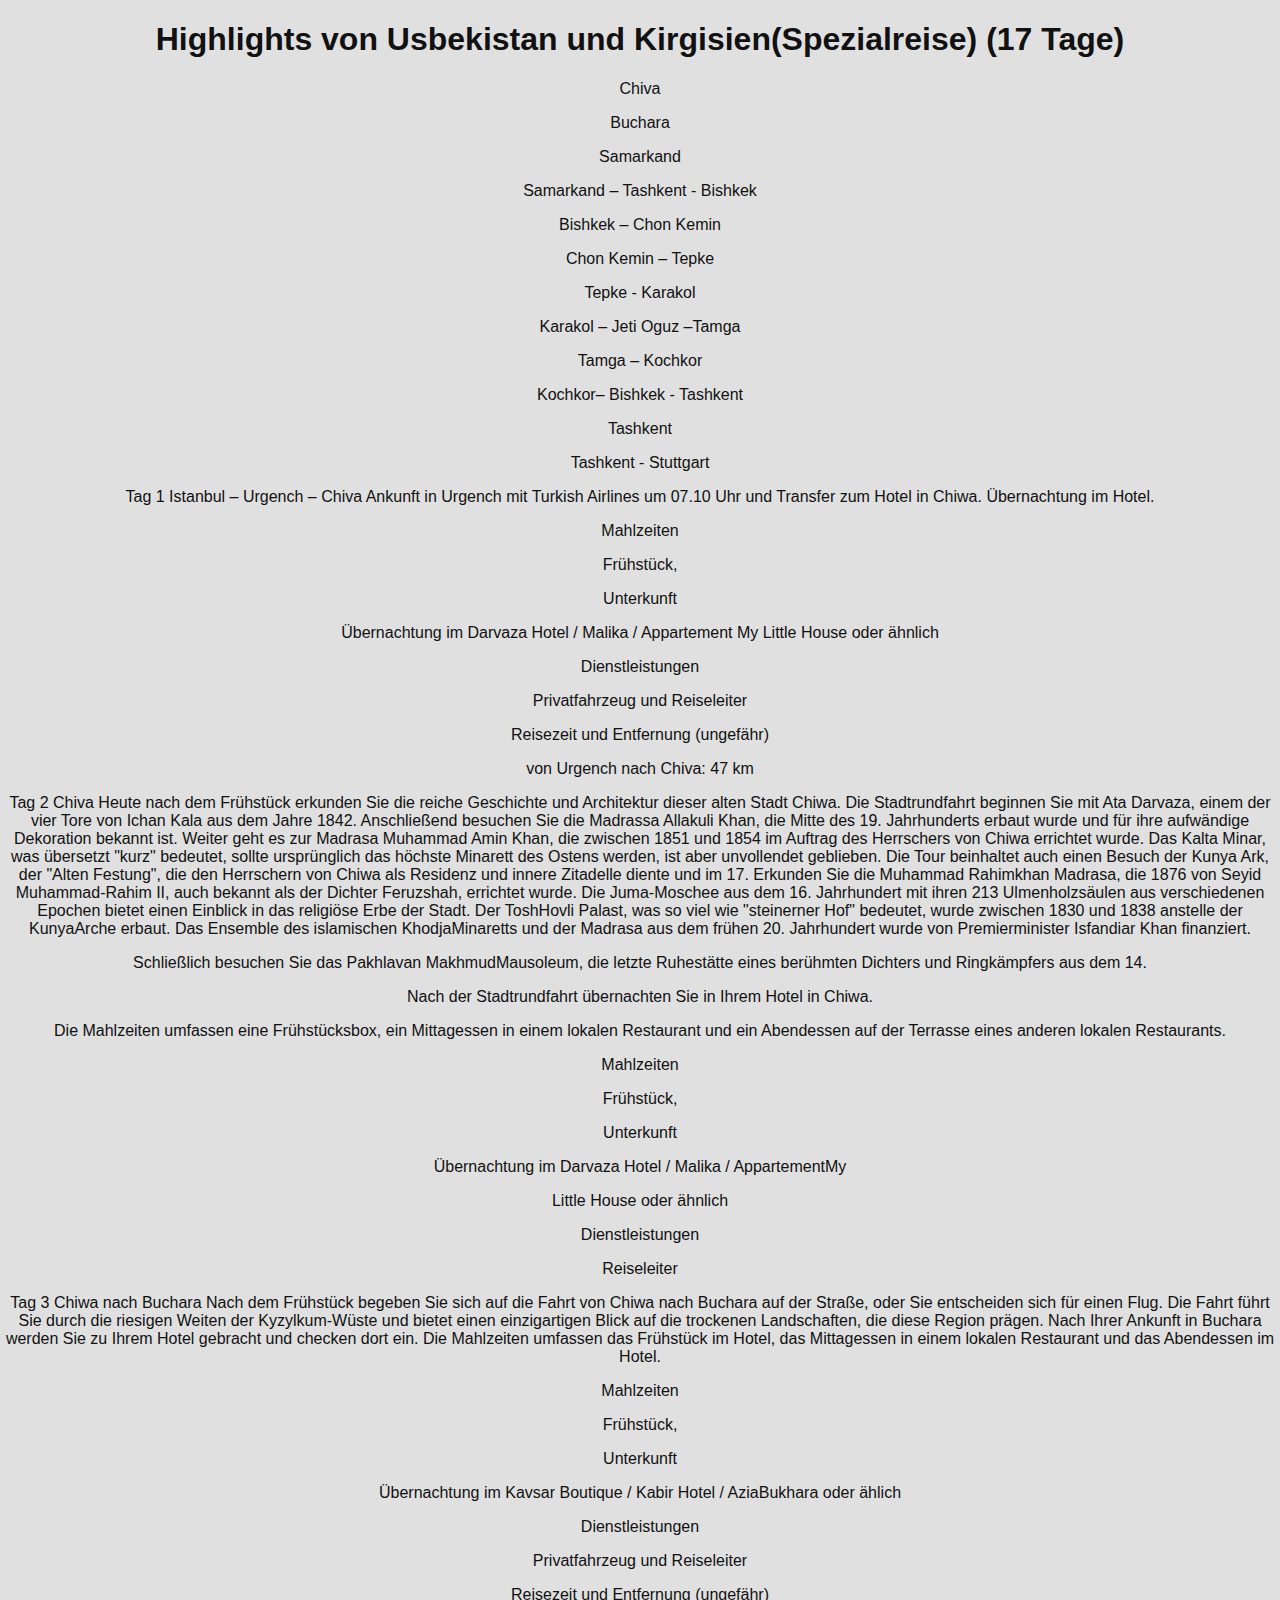
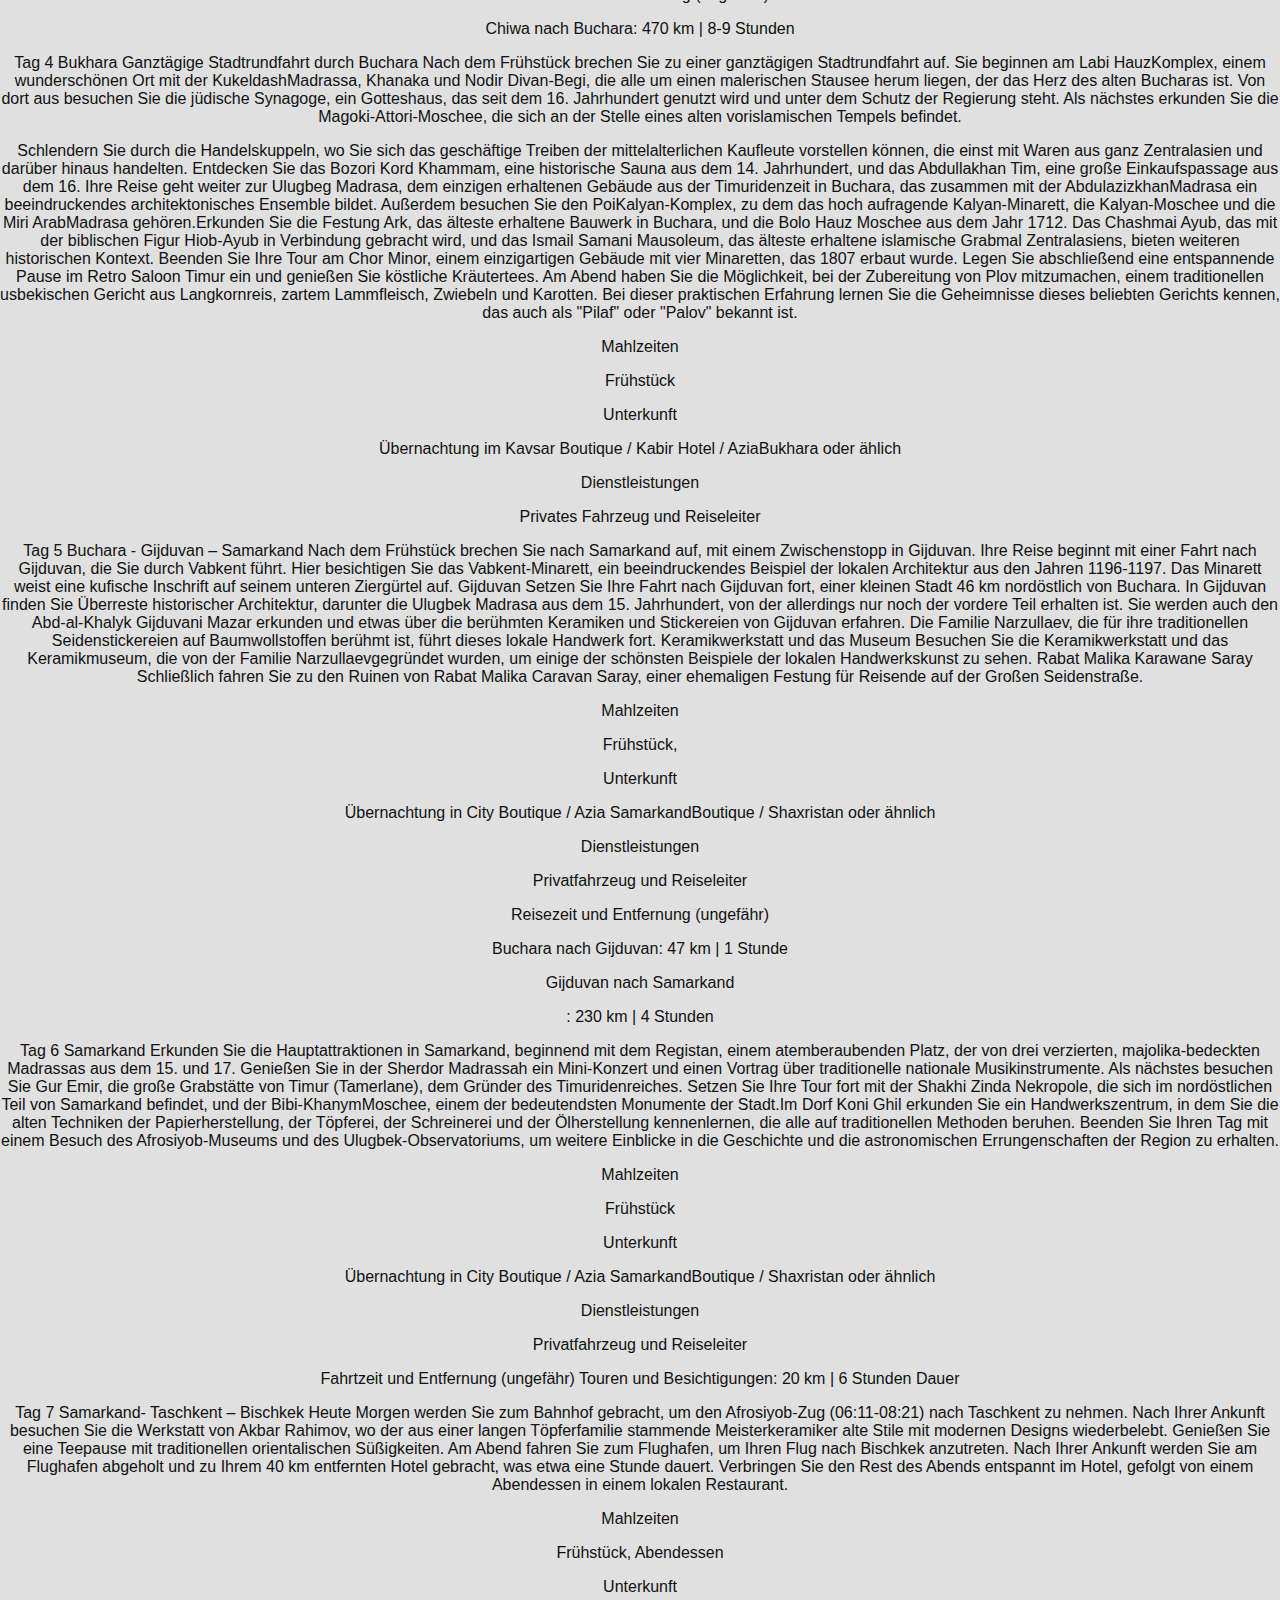
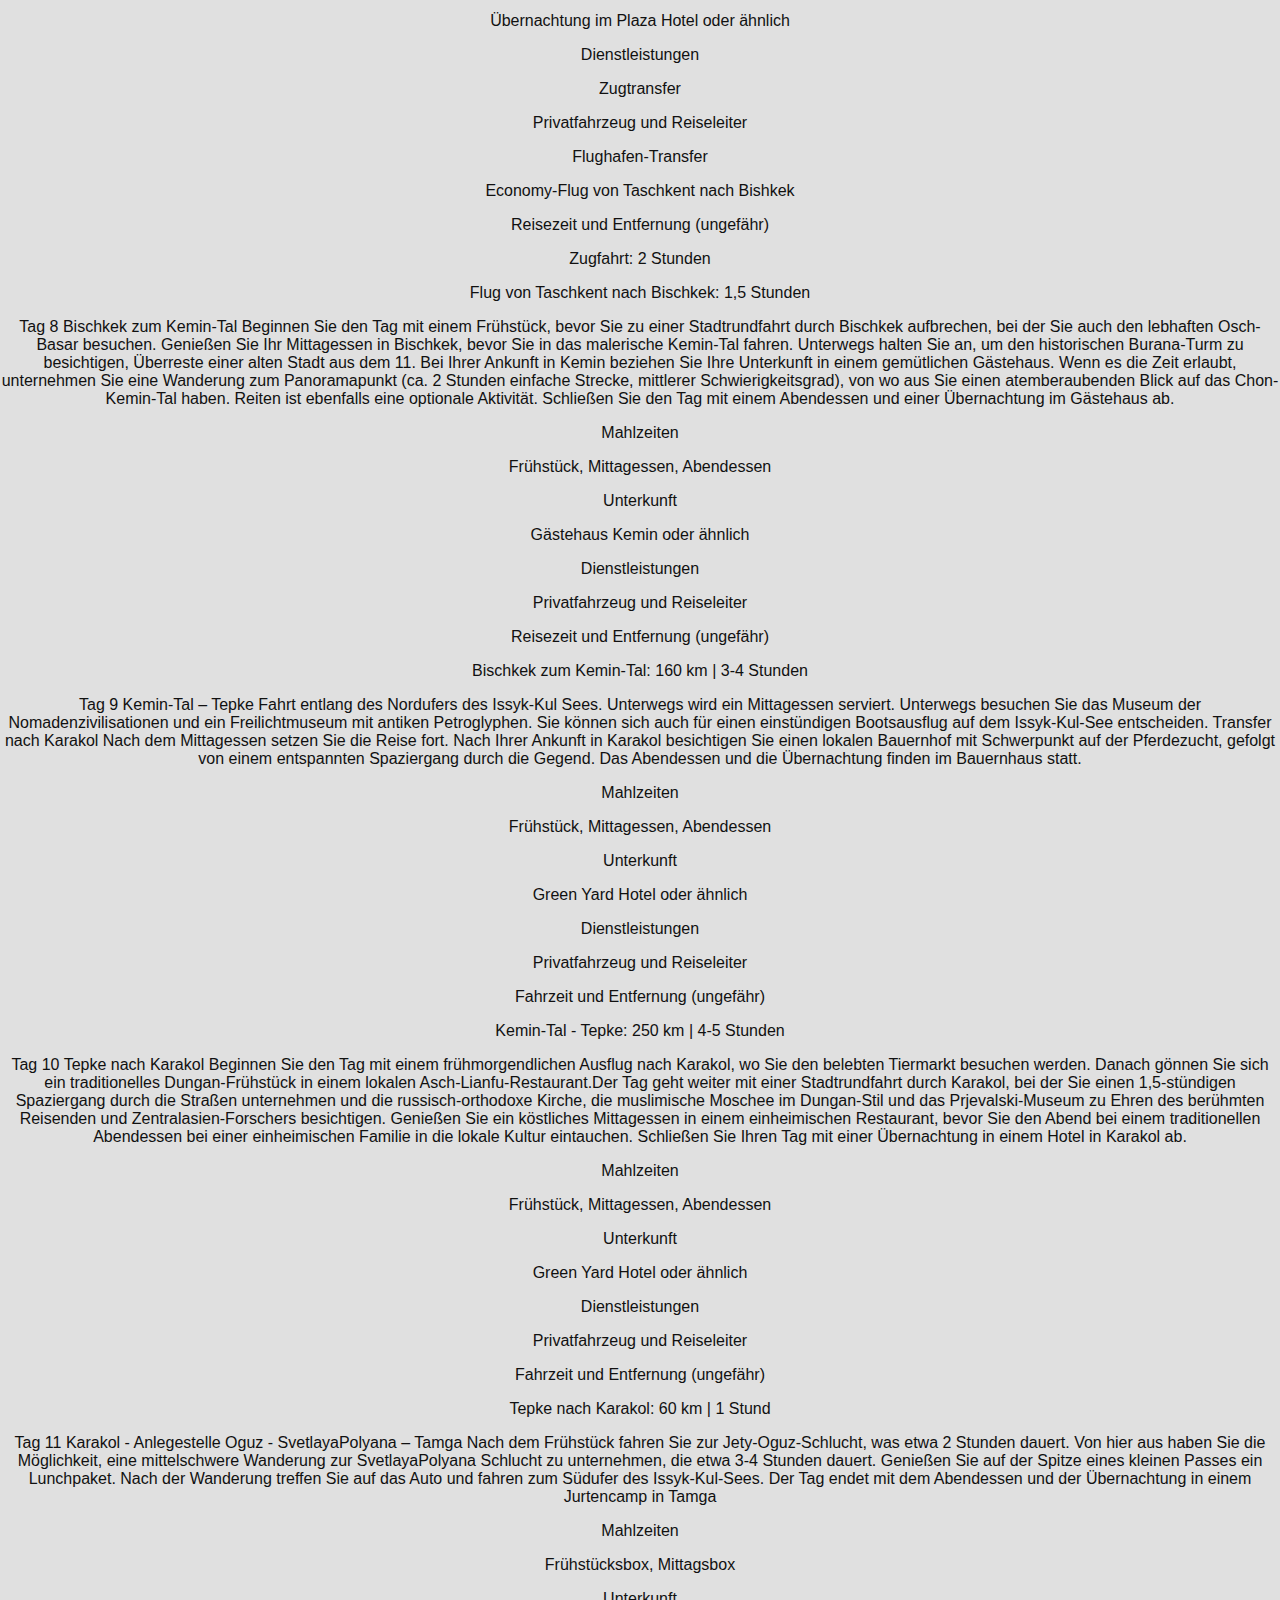
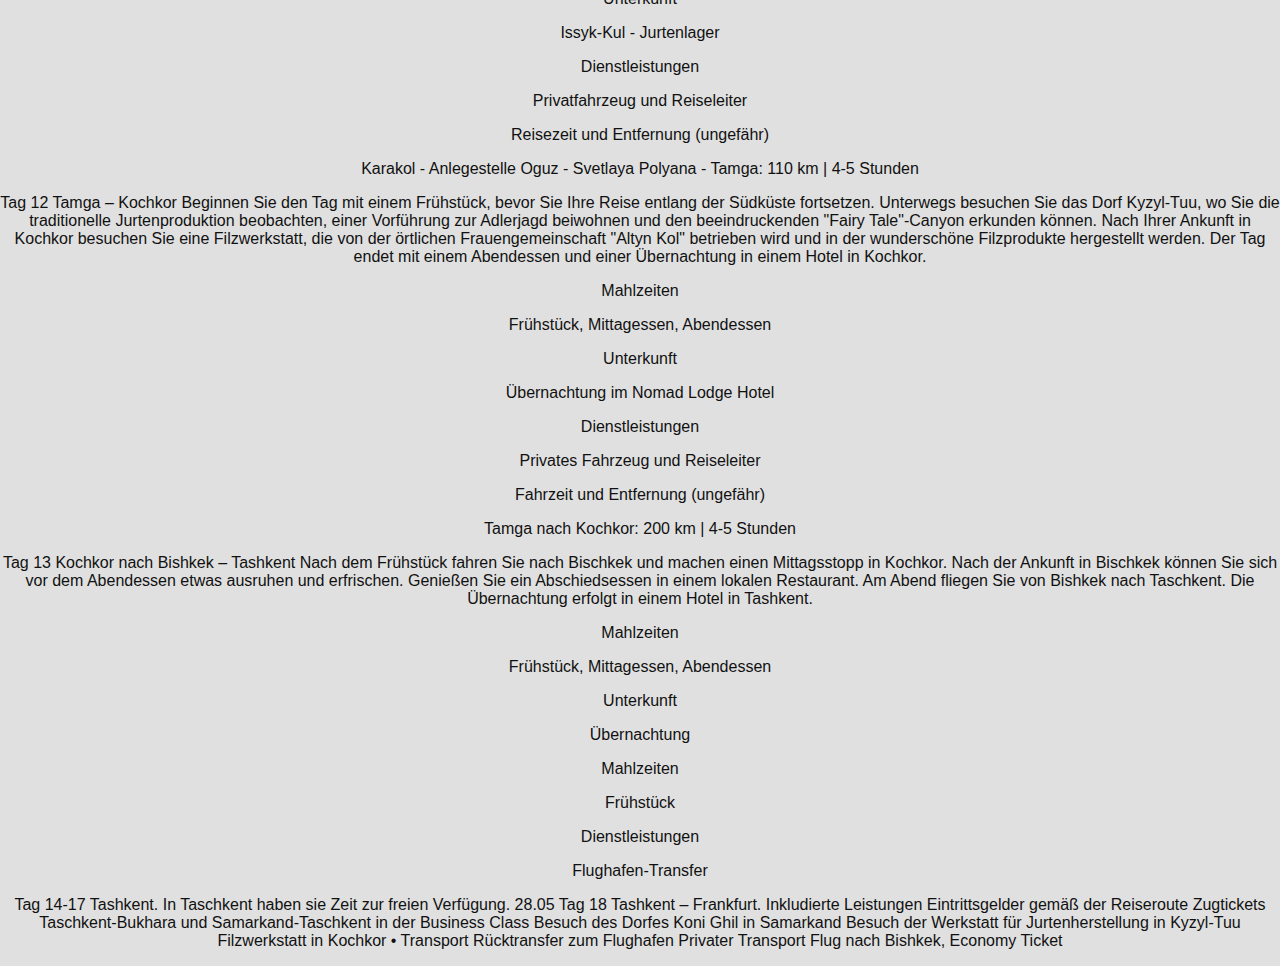
<file: index7.html>
<!DOCTYPE html>
<html lang="de">
    <head>
  <meta charset="UTF-8">
  <meta name="viewport" content="width=device-width, initial-scale=1">
  <title>Terrassa Travels</title>
  <link rel="stylesheet" href="stylws2.css">
</head>
<body>

  <div id="content">

	<div class="review review-template">

		<div class="review-header">
			
			<div class="review-top">

		    	<div class="review-title">

		    		
<span class="review-name">

	<h1>Highlights von Usbekistan und Kirgisien(Spezialreise) (17 Tage)</h1>

</span>

		    	</div>
		 
		    	
		    			
		    </div>

		    <div class="review-content">

				<div class="review-by-rob">
                              
	
		<p>Chiva</p><p>Buchara</p><p>Samarkand</p><p>Samarkand – Tashkent - Bishkek</p><p>Bishkek – Chon Kemin</p><p>Chon Kemin – Tepke</p><p>Tepke - Karakol</p>
        <p>Karakol – Jeti Oguz –Tamga</p><p>Tamga – Kochkor</p><p>Kochkor– Bishkek - Tashkent</p><p>Tashkent</p><p>Tashkent - Stuttgart</p>
        <p>Tag 1 Istanbul – Urgench – Chiva 
Ankunft in Urgench mit Turkish Airlines um 07.10 Uhr und Transfer zum Hotel in Chiwa. Übernachtung im Hotel.</p><p>Mahlzeiten</p><p>Frühstück,</p><p>Unterkunft</p>
<p>Übernachtung im Darvaza Hotel / Malika / Appartement My Little House oder ähnlich</p><p>Dienstleistungen</p><p>Privatfahrzeug und Reiseleiter</p><p>Reisezeit und Entfernung (ungefähr)</p>
<p>von Urgench nach Chiva: 47 km</p><p>Tag 2 Chiva 
Heute nach dem Frühstück erkunden Sie die reiche Geschichte und Architektur dieser alten Stadt Chiwa. Die Stadtrundfahrt beginnen Sie mit Ata Darvaza, einem der vier Tore von Ichan Kala aus dem Jahre 1842. Anschließend besuchen Sie die Madrassa Allakuli Khan, die Mitte des 19. Jahrhunderts erbaut wurde und für ihre aufwändige Dekoration bekannt ist. Weiter geht es zur Madrasa Muhammad Amin Khan, die zwischen 1851 und 1854 im Auftrag des Herrschers von Chiwa errichtet wurde. Das Kalta Minar, was übersetzt "kurz" bedeutet, sollte ursprünglich das höchste Minarett des Ostens werden, ist aber unvollendet geblieben. Die Tour beinhaltet auch einen Besuch der Kunya Ark, der "Alten Festung", die den Herrschern von Chiwa als Residenz und innere Zitadelle diente und im 17.
Erkunden Sie die Muhammad Rahimkhan Madrasa, die 1876 von Seyid Muhammad-Rahim II, auch bekannt als der Dichter Feruzshah, errichtet wurde. Die Juma-Moschee aus dem 16. Jahrhundert mit ihren 213 Ulmenholzsäulen aus verschiedenen Epochen bietet einen Einblick in das religiöse Erbe der Stadt. Der ToshHovli Palast, was so viel wie "steinerner Hof" bedeutet, wurde zwischen 1830 und 1838 anstelle der KunyaArche erbaut. Das Ensemble des islamischen KhodjaMinaretts und der Madrasa aus dem frühen 20. Jahrhundert wurde von Premierminister Isfandiar Khan finanziert.</p>
<p>Schließlich besuchen Sie das Pakhlavan MakhmudMausoleum, die letzte Ruhestätte eines berühmten Dichters und Ringkämpfers aus dem 14.</p>
<p>Nach der Stadtrundfahrt übernachten Sie in Ihrem Hotel in Chiwa.</p><p>Die Mahlzeiten umfassen eine Frühstücksbox, ein Mittagessen in einem lokalen Restaurant und ein Abendessen auf der Terrasse eines anderen lokalen Restaurants.</p>
<p>Mahlzeiten</p><p>Frühstück,</p><p>Unterkunft</p><p>Übernachtung im Darvaza Hotel / Malika / AppartementMy</p><p>Little House oder ähnlich</p>
<p>Dienstleistungen</p><p>Reiseleiter</p><p>Tag 3 Chiwa nach Buchara
Nach dem Frühstück begeben Sie sich auf die Fahrt von Chiwa nach Buchara auf der Straße, oder Sie entscheiden sich für einen Flug. Die Fahrt führt Sie durch die riesigen Weiten der Kyzylkum-Wüste und bietet einen einzigartigen Blick auf die trockenen Landschaften, die diese Region prägen. Nach Ihrer Ankunft in Buchara werden Sie zu Ihrem Hotel gebracht und checken dort ein. Die Mahlzeiten umfassen das Frühstück im Hotel, das Mittagessen in einem lokalen Restaurant und das Abendessen im Hotel.</p>
<p>Mahlzeiten</p><p>Frühstück,</p><p>Unterkunft</p><p>Übernachtung im Kavsar Boutique / Kabir Hotel / AziaBukhara oder ählich</p><p>Dienstleistungen</p>
<p>Privatfahrzeug und Reiseleiter</p><p>Reisezeit und Entfernung (ungefähr)</p><p>Chiwa nach Buchara: 470 km | 8-9 Stunden</p>
<p>Tag 4 Bukhara
Ganztägige Stadtrundfahrt durch Buchara
Nach dem Frühstück brechen Sie zu einer ganztägigen Stadtrundfahrt auf. Sie beginnen am Labi HauzKomplex, einem wunderschönen Ort mit der KukeldashMadrassa, Khanaka und Nodir Divan-Begi, die alle um einen malerischen Stausee herum liegen, der das Herz des alten Bucharas ist. Von dort aus besuchen Sie die jüdische Synagoge, ein Gotteshaus, das seit dem 16. Jahrhundert genutzt wird und unter dem Schutz der Regierung steht.
Als nächstes erkunden Sie die Magoki-Attori-Moschee, die sich an der Stelle eines alten vorislamischen Tempels befindet.</p>
<p>Schlendern Sie durch die Handelskuppeln, wo Sie sich das geschäftige Treiben der mittelalterlichen Kaufleute vorstellen können, die einst mit Waren aus ganz Zentralasien und darüber hinaus handelten. Entdecken Sie das Bozori Kord Khammam, eine historische Sauna aus dem 14. Jahrhundert, und das Abdullakhan Tim, eine große Einkaufspassage aus dem 16.
Ihre Reise geht weiter zur Ulugbeg Madrasa, dem einzigen erhaltenen Gebäude aus der Timuridenzeit in Buchara, das zusammen mit der AbdulazizkhanMadrasa ein beeindruckendes architektonisches Ensemble bildet. Außerdem besuchen Sie den PoiKalyan-Komplex, zu dem das hoch aufragende Kalyan-Minarett, die Kalyan-Moschee und die Miri ArabMadrasa gehören.Erkunden Sie die Festung Ark, das älteste erhaltene Bauwerk in Buchara, und die Bolo Hauz Moschee aus dem Jahr 1712. Das Chashmai Ayub, das mit der biblischen Figur Hiob-Ayub in Verbindung gebracht wird, und das Ismail Samani Mausoleum, das älteste erhaltene islamische Grabmal Zentralasiens, bieten weiteren historischen Kontext.
Beenden Sie Ihre Tour am Chor Minor, einem einzigartigen Gebäude mit vier Minaretten, das 1807 erbaut wurde. Legen Sie abschließend eine entspannende Pause im Retro Saloon Timur ein und genießen Sie köstliche Kräutertees.
Am Abend haben Sie die Möglichkeit, bei der Zubereitung von Plov mitzumachen, einem traditionellen usbekischen Gericht aus Langkornreis, zartem Lammfleisch, Zwiebeln und Karotten. Bei dieser praktischen Erfahrung lernen Sie die Geheimnisse dieses beliebten Gerichts kennen, das auch als "Pilaf" oder "Palov" bekannt ist.</p>
<p>Mahlzeiten</p><p>Frühstück</p><p>Unterkunft</p><p>Übernachtung im Kavsar Boutique / Kabir Hotel / AziaBukhara oder ählich</p><p>Dienstleistungen</p>
<p>Privates Fahrzeug und Reiseleiter</p><p>Tag 5&nbsp;Buchara - Gijduvan – Samarkand
Nach dem Frühstück brechen Sie nach Samarkand auf, mit einem Zwischenstopp in Gijduvan. Ihre Reise beginnt mit einer Fahrt nach Gijduvan, die Sie durch Vabkent führt. Hier besichtigen Sie das Vabkent-Minarett, ein beeindruckendes Beispiel der lokalen Architektur aus den Jahren 1196-1197. Das Minarett weist eine kufische Inschrift auf seinem unteren Ziergürtel auf.
Gijduvan
Setzen Sie Ihre Fahrt nach Gijduvan fort, einer kleinen Stadt 46 km nordöstlich von Buchara. In Gijduvan finden Sie Überreste historischer Architektur, darunter die Ulugbek Madrasa aus dem 15. Jahrhundert, von der allerdings nur noch der vordere Teil erhalten ist.
Sie werden auch den Abd-al-Khalyk Gijduvani Mazar erkunden und etwas über die berühmten Keramiken und Stickereien von Gijduvan erfahren. Die Familie Narzullaev, die für ihre traditionellen Seidenstickereien auf Baumwollstoffen berühmt ist, führt dieses lokale Handwerk fort.
Keramikwerkstatt und das Museum
Besuchen Sie die Keramikwerkstatt und das Keramikmuseum, die von der Familie Narzullaevgegründet wurden, um einige der schönsten Beispiele der lokalen Handwerkskunst zu sehen.
Rabat Malika Karawane Saray
Schließlich fahren Sie zu den Ruinen von Rabat Malika Caravan Saray, einer ehemaligen Festung für Reisende auf der Großen Seidenstraße.</p>
<p>Mahlzeiten</p><p>Frühstück,</p><p>Unterkunft</p><p>Übernachtung in City Boutique / Azia SamarkandBoutique / Shaxristan oder ähnlich</p><p>Dienstleistungen</p>
<p>Privatfahrzeug und Reiseleiter</p><p>Reisezeit und Entfernung (ungefähr)</p><p>Buchara nach Gijduvan: 47 km | 1 Stunde</p><p>Gijduvan nach Samarkand</p>
<p>: 230 km | 4 Stunden</p><p> Tag 6&nbsp;Samarkand
Erkunden Sie die Hauptattraktionen in Samarkand, beginnend mit dem Registan, einem atemberaubenden Platz, der von drei verzierten, majolika-bedeckten Madrassas aus dem 15. und 17. Genießen Sie in der Sherdor Madrassah ein Mini-Konzert und einen Vortrag über traditionelle nationale Musikinstrumente.
Als nächstes besuchen Sie Gur Emir, die große Grabstätte von Timur (Tamerlane), dem Gründer des Timuridenreiches. Setzen Sie Ihre Tour fort mit der Shakhi Zinda Nekropole, die sich im nordöstlichen Teil von Samarkand befindet, und der Bibi-KhanymMoschee, einem der bedeutendsten Monumente der Stadt.Im Dorf Koni Ghil erkunden Sie ein Handwerkszentrum, in dem Sie die alten Techniken der Papierherstellung, der Töpferei, der Schreinerei und der Ölherstellung kennenlernen, die alle auf traditionellen Methoden beruhen. Beenden Sie Ihren Tag mit einem Besuch des Afrosiyob-Museums und des Ulugbek-Observatoriums, um weitere Einblicke in die Geschichte und die astronomischen Errungenschaften der Region zu erhalten.</p>
<p>Mahlzeiten</p><p>Frühstück</p><p>Unterkunft</p><p>Übernachtung in City Boutique / Azia SamarkandBoutique / Shaxristan oder ähnlich</p>
<p>Dienstleistungen</p><p>Privatfahrzeug und Reiseleiter</p><p>Fahrtzeit und Entfernung (ungefähr)
Touren und Besichtigungen: 20 km | 6 Stunden Dauer</p><p>Tag 7 Samarkand- Taschkent – Bischkek
Heute Morgen werden Sie zum Bahnhof gebracht, um den Afrosiyob-Zug (06:11-08:21) nach Taschkent zu nehmen.
Nach Ihrer Ankunft besuchen Sie die Werkstatt von Akbar Rahimov, wo der aus einer langen Töpferfamilie stammende Meisterkeramiker alte Stile mit modernen Designs wiederbelebt. Genießen Sie eine Teepause mit traditionellen orientalischen Süßigkeiten.
Am Abend fahren Sie zum Flughafen, um Ihren Flug nach Bischkek anzutreten. Nach Ihrer Ankunft werden Sie am Flughafen abgeholt und zu Ihrem 40 km entfernten Hotel gebracht, was etwa eine Stunde dauert. Verbringen Sie den Rest des Abends entspannt im Hotel, gefolgt von einem Abendessen in einem lokalen Restaurant.</p>
<p>Mahlzeiten</p><p>Frühstück, Abendessen</p><p>Unterkunft</p><p>Übernachtung im Plaza Hotel oder ähnlich</p><p>Dienstleistungen</p>
<p>Zugtransfer</p><p>Privatfahrzeug und Reiseleiter</p><p>Flughafen-Transfer</p><p>Economy-Flug von Taschkent nach Bishkek</p><p>Reisezeit und Entfernung (ungefähr)</p>
<p>Zugfahrt: 2 Stunden</p><p>Flug von Taschkent nach Bischkek: 1,5 Stunden</p>
<p>Tag 8 Bischkek zum Kemin-Tal
Beginnen Sie den Tag mit einem Frühstück, bevor Sie zu einer Stadtrundfahrt durch Bischkek aufbrechen, bei der Sie auch den lebhaften Osch-Basar besuchen. Genießen Sie Ihr Mittagessen in Bischkek, bevor Sie in das malerische Kemin-Tal fahren. Unterwegs halten Sie an, um den historischen Burana-Turm zu besichtigen, Überreste einer alten Stadt aus dem 11.
Bei Ihrer Ankunft in Kemin beziehen Sie Ihre Unterkunft in einem gemütlichen Gästehaus. Wenn es die Zeit erlaubt, unternehmen Sie eine Wanderung zum Panoramapunkt (ca. 2 Stunden einfache Strecke, mittlerer Schwierigkeitsgrad), von wo aus Sie einen atemberaubenden Blick auf das Chon-Kemin-Tal haben. Reiten ist ebenfalls eine optionale Aktivität. Schließen Sie den Tag mit einem Abendessen und einer Übernachtung im Gästehaus ab.</p>
<p>Mahlzeiten</p><p>Frühstück, Mittagessen, Abendessen</p><p>Unterkunft</p><p>Gästehaus Kemin oder ähnlich</p><p>Dienstleistungen</p><p>Privatfahrzeug und Reiseleiter</p>
<p>Reisezeit und Entfernung (ungefähr)</p><p>Bischkek zum Kemin-Tal: 160 km | 3-4 Stunden</p>
<p>Tag 9 Kemin-Tal – Tepke
Fahrt entlang des Nordufers des Issyk-Kul Sees. Unterwegs wird ein Mittagessen serviert. Unterwegs besuchen Sie das Museum der Nomadenzivilisationen und ein Freilichtmuseum mit antiken Petroglyphen. Sie können sich auch für einen einstündigen Bootsausflug auf dem Issyk-Kul-See entscheiden.
Transfer nach Karakol
Nach dem Mittagessen setzen Sie die Reise fort. Nach Ihrer Ankunft in Karakol besichtigen Sie einen lokalen Bauernhof mit Schwerpunkt auf der Pferdezucht, gefolgt von einem entspannten Spaziergang durch die Gegend. Das Abendessen und die Übernachtung finden im Bauernhaus statt.</p>
<p>Mahlzeiten</p><p>Frühstück, Mittagessen, Abendessen</p><p>Unterkunft</p><p>Green Yard Hotel oder ähnlich</p><p>Dienstleistungen</p><p>Privatfahrzeug und Reiseleiter</p>
<p>Fahrzeit und Entfernung (ungefähr)</p><p>Kemin-Tal - Tepke: 250 km | 4-5 Stunden</p>
<p> Tag 10 Tepke nach Karakol
Beginnen Sie den Tag mit einem frühmorgendlichen Ausflug nach Karakol, wo Sie den belebten Tiermarkt besuchen werden. Danach gönnen Sie sich ein traditionelles Dungan-Frühstück in einem lokalen Asch-Lianfu-Restaurant.Der Tag geht weiter mit einer Stadtrundfahrt durch Karakol, bei der Sie einen 1,5-stündigen Spaziergang durch die Straßen unternehmen und die russisch-orthodoxe Kirche, die muslimische Moschee im Dungan-Stil und das Prjevalski-Museum zu Ehren des berühmten Reisenden und Zentralasien-Forschers besichtigen. Genießen Sie ein köstliches Mittagessen in einem einheimischen Restaurant, bevor Sie den Abend bei einem traditionellen Abendessen bei einer einheimischen Familie in die lokale Kultur eintauchen. Schließen Sie Ihren Tag mit einer Übernachtung in einem Hotel in Karakol ab.</p>
<p>Mahlzeiten</p><p>Frühstück, Mittagessen, Abendessen</p><p>Unterkunft</p><p>Green Yard Hotel oder ähnlich</p><p>Dienstleistungen</p><p>Privatfahrzeug und Reiseleiter</p>
<p>Fahrzeit und Entfernung (ungefähr)</p><p>Tepke nach Karakol: 60 km | 1 Stund</p>
<p>Tag 11 Karakol - Anlegestelle Oguz - SvetlayaPolyana – Tamga
Nach dem Frühstück fahren Sie zur Jety-Oguz-Schlucht, was etwa 2 Stunden dauert. Von hier aus haben Sie die Möglichkeit, eine mittelschwere Wanderung zur SvetlayaPolyana Schlucht zu unternehmen, die etwa 3-4 Stunden dauert. Genießen Sie auf der Spitze eines kleinen Passes ein Lunchpaket. Nach der Wanderung treffen Sie auf das Auto und fahren zum Südufer des Issyk-Kul-Sees. Der Tag endet mit dem Abendessen und der Übernachtung in einem Jurtencamp in Tamga</p>
<p>Mahlzeiten</p><p>Frühstücksbox, Mittagsbox</p><p>Unterkunft</p><p>Issyk-Kul - Jurtenlager</p><p>Dienstleistungen</p><p>Privatfahrzeug und Reiseleiter</p>
<p>Reisezeit und Entfernung (ungefähr)</p><p>Karakol - Anlegestelle Oguz - Svetlaya Polyana - Tamga: 110 km | 4-5 Stunden</p>
<p>Tag 12 Tamga – Kochkor
Beginnen Sie den Tag mit einem Frühstück, bevor Sie Ihre Reise entlang der Südküste fortsetzen. Unterwegs besuchen Sie das Dorf Kyzyl-Tuu, wo Sie die traditionelle Jurtenproduktion beobachten, einer Vorführung zur Adlerjagd beiwohnen und den beeindruckenden "Fairy Tale"-Canyon erkunden können. Nach Ihrer Ankunft in Kochkor besuchen Sie eine Filzwerkstatt, die von der örtlichen Frauengemeinschaft "Altyn Kol" betrieben wird und in der wunderschöne Filzprodukte hergestellt werden. Der Tag endet mit einem Abendessen und einer Übernachtung in einem Hotel in Kochkor.</p>
<p>Mahlzeiten</p><p>Frühstück, Mittagessen, Abendessen</p><p>Unterkunft</p><p>Übernachtung im Nomad Lodge Hotel</p><p>Dienstleistungen</p>
<p>Privates Fahrzeug und Reiseleiter</p><p>Fahrzeit und Entfernung (ungefähr)</p><p>Tamga nach Kochkor: 200 km | 4-5 Stunden</p>
<p>Tag 13 Kochkor nach Bishkek – Tashkent 
Nach dem Frühstück fahren Sie nach Bischkek und machen einen Mittagsstopp in Kochkor. Nach der Ankunft in Bischkek können Sie sich vor dem Abendessen etwas ausruhen und erfrischen. Genießen Sie ein Abschiedsessen in einem lokalen Restaurant. Am Abend fliegen Sie von Bishkek nach Taschkent. Die Übernachtung erfolgt in einem Hotel in Tashkent.</p>
<p>Mahlzeiten</p><p>Frühstück, Mittagessen, Abendessen</p><p>Unterkunft</p><p>Übernachtung</p><p>Mahlzeiten</p><p>Frühstück</p><p>Dienstleistungen</p><p>Flughafen-Transfer</p>
<p>Tag 14-17 Tashkent. 
In Taschkent haben sie Zeit zur freien Verfügung. 
28.05 Tag 18 Tashkent – Frankfurt. 
Inkludierte Leistungen
Eintrittsgelder gemäß der Reiseroute
Zugtickets Taschkent-Bukhara und Samarkand-Taschkent in der Business Class
Besuch des Dorfes Koni Ghil in Samarkand
Besuch der Werkstatt für Jurtenherstellung in Kyzyl-Tuu
Filzwerkstatt in Kochkor
• Transport
Rücktransfer zum Flughafen
Privater Transport
Flug nach Bishkek, Economy Ticket</p>
				
	
</div>  
				
			</div>    	

		</div>             

	       

		<div class="floating-pagi">

	<span class="floating-pagi-next"></span>
		                 
	<span class="floating-pagi-prev"></span>

</div>
	</div>

</div><!-- #content -->
<!-- #content-archive -->

		

	<!-- #container -->

<!-- #container-outer -->  

<script type="speculationrules">
{"prefetch":[{"source":"document","where":{"and":[{"href_matches":"\/*"},{"not":{"href_matches":["\/wp-*.php","\/wp-admin\/*","\/wp-content\/uploads\/*","\/wp-content\/*","\/wp-content\/plugins\/*","\/wp-content\/themes\/onepagelove\/*","\/*\\?(.+)"]}},{"not":{"selector_matches":"a[rel~=\"nofollow\"]"}},{"not":{"selector_matches":".no-prefetch, .no-prefetch a"}}]},"eagerness":"conservative"}]}
</script>
<style>
    .algolia-modal-backdrop{
        width: 100%;
        height: 100%;
        background-color: #555;
        position: fixed;
        top: 0;
        left: 0;
        z-index: 9999;
        opacity: 0.9;
        /* display: none; */
    }

    .search-modal{
        max-width: 700px;
        width: 700px;
       
        z-index: 99999;
        margin-left: auto;
        margin-right: auto;
        position: fixed;
        top: 20%;
        left: 50%;
        transform: translateX(-50%);
    }

    /* .search-input{
        width: 100%;
        padding: 10px;
        border: 1px solid #ccc;
        
        margin-bottom: 10px;
        box-sizing:border-box
    } */
    .aa-Panel{
        z-index: 99999;
    }

    .search-modal-header{
        background-color: transparent;
    }

    .algolia_search_wrapper .get_algolia_search_index{
        padding:5px 10px;
        color:#ffffff;
        display: inline-block;
        box-sizing:border-box;
        background-color: #eb3656;
        line-height: 1;
        cursor: pointer;
    }

    .algolia_search_wrapper .get_algolia_search_index.active{
        font-weight: 700;
    }
    .algolia_search_wrapper{
        margin-bottom: 9px;
    }

    @media screen and (max-width:750px){
        #algoliaSearchModal.search-modal{
            width: 90%;
        }
    }

    #algoliaSearchModal .header-logo{
        position: absolute;
        right: 11px;
        top: 50%;
        transform: translateY(-50%);
        z-index: 99999;
        line-height: 1;
        display: flex;
        align-items: center;
    }

    #algoliaSearchModal .header-logo-text{
        font-size: 12px;
        margin-right:4px;
        line-height: 1;
        margin-bottom: 1px;
    }
    
    .search-modal-body{
        position: relative;
    }

    .aa-Input{
        width: 87%;
    }

    .aa-InputWrapperSuffix{
        width: 176px;
        position: relative;
    }

    .aa-Panel .h4{
        color: #eb3656;
        font-weight: bold;
    }

    .no-results-found{
        margin-bottom: 10px;
    }

    .aa-ClearButton{
        position: absolute;
        left: -46px;
    }

    @media screen and (max-width:576px){
        #algoliaSearchModal .header-logo-text{
            display: none;
        }
        .aa-InputWrapperSuffix{
            width: 100px;
        }
    }

</style>

   
    <div id="algoliaSearchModal" class="search-modal" style="display:none">
        <div class="search-modal-header">
            <div class="algolia_search_wrapper">
                <span class="get_algolia_search_index active" data-label="all resources" data-index="all_resource">All</span>
                <span class="get_algolia_search_index" data-label="inspiration" data-index="new_inspiration">Inspiration</span>
                <span class="get_algolia_search_index" data-label="templates" data-index="new_templates">Templates</span>
                <span class="get_algolia_search_index" data-label="resources" data-index="new_articles">Resources</span>
            </div>
        </div>
        <!-- Code injected by live-server -->
<script>
	// <![CDATA[  <-- For SVG support
	if ('WebSocket' in window) {
		(function () {
			function refreshCSS() {
				var sheets = [].slice.call(document.getElementsByTagName("link"));
				var head = document.getElementsByTagName("head")[0];
				for (var i = 0; i < sheets.length; ++i) {
					var elem = sheets[i];
					var parent = elem.parentElement || head;
					parent.removeChild(elem);
					var rel = elem.rel;
					if (elem.href && typeof rel != "string" || rel.length == 0 || rel.toLowerCase() == "stylesheet") {
						var url = elem.href.replace(/(&|\?)_cacheOverride=\d+/, '');
						elem.href = url + (url.indexOf('?') >= 0 ? '&' : '?') + '_cacheOverride=' + (new Date().valueOf());
					}
					parent.appendChild(elem);
				}
			}
			var protocol = window.location.protocol === 'http:' ? 'ws://' : 'wss://';
			var address = protocol + window.location.host + window.location.pathname + '/ws';
			var socket = new WebSocket(address);
			socket.onmessage = function (msg) {
				if (msg.data == 'reload') window.location.reload();
				else if (msg.data == 'refreshcss') refreshCSS();
			};
			if (sessionStorage && !sessionStorage.getItem('IsThisFirstTime_Log_From_LiveServer')) {
				console.log('Live reload enabled.');
				sessionStorage.setItem('IsThisFirstTime_Log_From_LiveServer', true);
			}
		})();
	}
	else {
		console.error('Upgrade your browser. This Browser is NOT supported WebSocket for Live-Reloading.');
	}
	// ]]>
</script>

        </div></body></html>
</file>
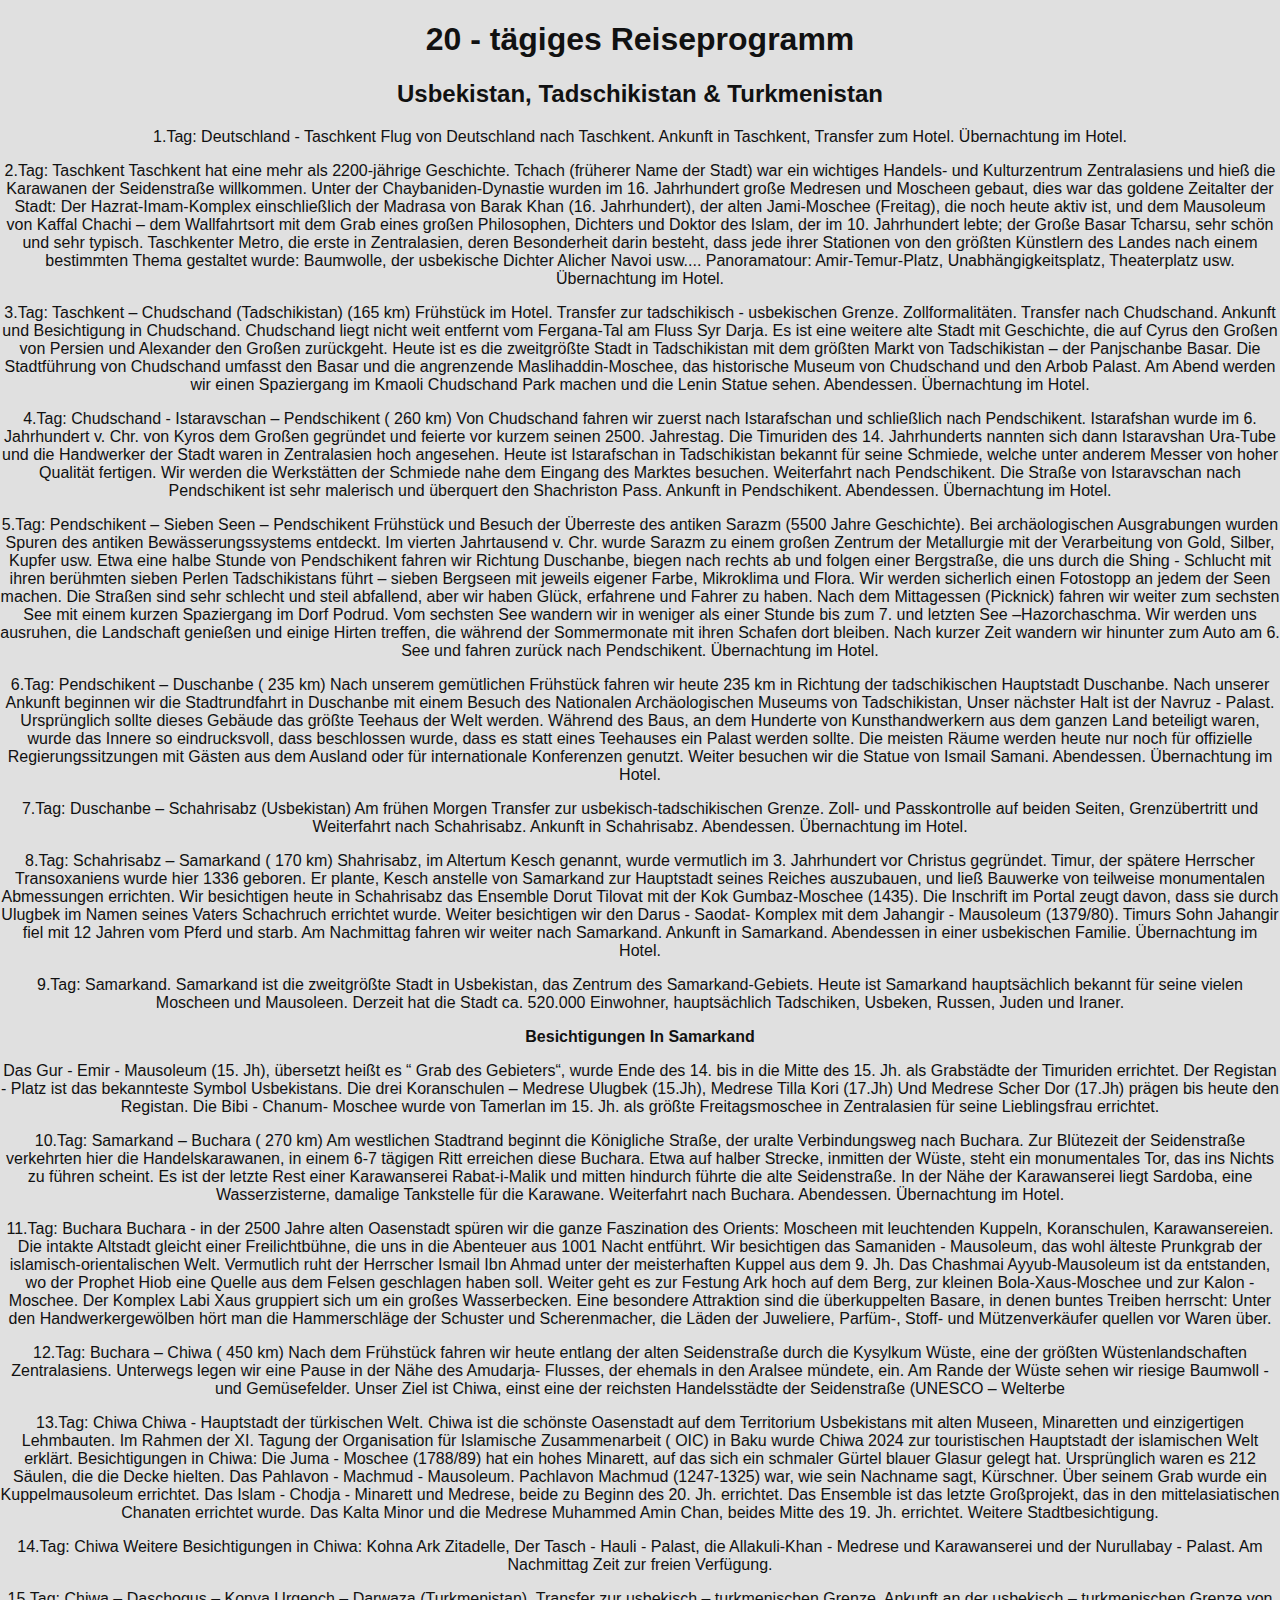
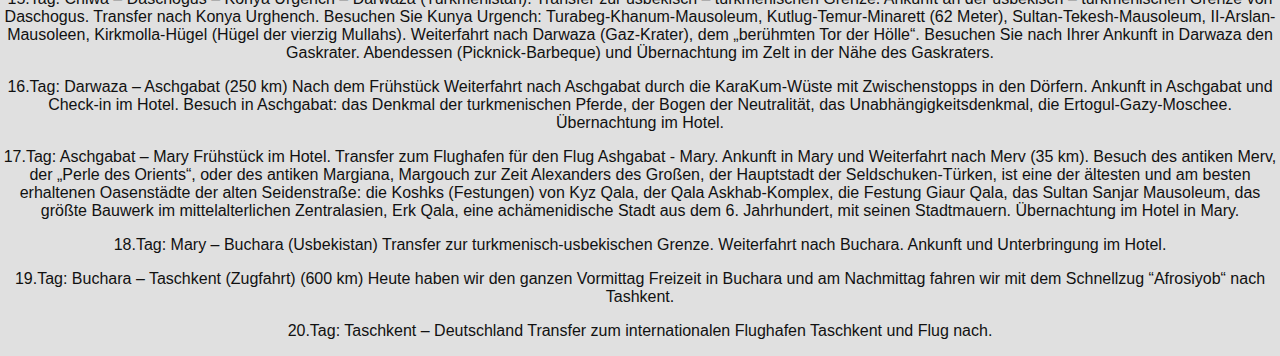
<file: index8.html>
<!DOCTYPE html>
<html lang="de">
    <head>
  <meta charset="UTF-8">
  <meta name="viewport" content="width=device-width, initial-scale=1">
  <title>Terrassa Travels</title>
  <link rel="stylesheet" href="stylws2.css">
</head>
<body>
<div id="content">

	<div class="review review-template">

		<div class="review-header">
			
			<div class="review-top">

		    	<div class="review-title">

		    		
<span class="review-name">

	<h1>20 - tägiges Reiseprogramm</h1>
    <h2>Usbekistan, Tadschikistan &amp; Turkmenistan</h2>

</span>
<span class="review-credits"> 

	

</span>
		    	</div>
		 
		    	
		    			
		    </div>

		    <div class="review-content">

				<div class="review-by-rob">
                              
	
		<p> 1.Tag:  Deutschland - Taschkent
Flug von Deutschland nach Taschkent.  Ankunft in Taschkent, Transfer zum Hotel.  Übernachtung im Hotel.
</p><p>2.Tag:  Taschkent
Taschkent hat eine mehr als 2200-jährige Geschichte. Tchach (früherer Name der Stadt) war ein wichtiges Handels- und Kulturzentrum Zentralasiens und hieß die Karawanen der Seidenstraße willkommen. Unter der Chaybaniden-Dynastie wurden im 16. Jahrhundert große Medresen und Moscheen gebaut, dies war das goldene Zeitalter der Stadt: Der Hazrat-Imam-Komplex einschließlich der Madrasa von Barak Khan (16. Jahrhundert), der alten Jami-Moschee (Freitag), die noch heute aktiv ist, und dem Mausoleum von Kaffal Chachi – dem Wallfahrtsort mit dem Grab eines großen Philosophen, Dichters und Doktor des Islam, der im 10. Jahrhundert lebte; der Große Basar Tcharsu, sehr schön und sehr typisch. Taschkenter Metro, die erste in Zentralasien, deren Besonderheit darin besteht, dass jede ihrer Stationen von den größten Künstlern des Landes nach einem bestimmten Thema gestaltet wurde: Baumwolle, der usbekische Dichter Alicher Navoi usw.... Panoramatour: Amir-Temur-Platz, Unabhängigkeitsplatz, Theaterplatz usw. Übernachtung im Hotel.
</p><p>3.Tag:  Taschkent – Chudschand (Tadschikistan) (165 km)
 Frühstück im Hotel. Transfer zur tadschikisch - usbekischen Grenze. Zollformalitäten. Transfer nach Chudschand. Ankunft und Besichtigung in Chudschand. Chudschand liegt nicht weit entfernt vom Fergana-Tal am Fluss Syr Darja. Es ist eine weitere alte Stadt mit Geschichte, die auf Cyrus den Großen von Persien und Alexander den Großen zurückgeht. Heute ist es die zweitgrößte Stadt in Tadschikistan mit dem größten Markt von Tadschikistan – der Panjschanbe Basar. Die Stadtführung von Chudschand umfasst den Basar und die angrenzende Maslihaddin-Moschee, das historische Museum von Chudschand und den Arbob Palast. Am Abend werden wir einen Spaziergang im Kmaoli Chudschand Park machen und die Lenin Statue sehen. Abendessen. Übernachtung im Hotel.
</p><p>4.Tag: Chudschand - Istaravschan – Pendschikent ( 260 km)
Von Chudschand fahren wir zuerst nach Istarafschan und schließlich nach Pendschikent. Istarafshan wurde im 6. Jahrhundert v. Chr. von Kyros dem Großen gegründet und feierte vor kurzem seinen 2500. Jahrestag. Die Timuriden des 14. Jahrhunderts nannten sich dann Istaravshan Ura-Tube und die Handwerker der Stadt waren in Zentralasien hoch angesehen. Heute ist Istarafschan in Tadschikistan bekannt für seine Schmiede, welche unter anderem Messer von hoher Qualität fertigen. Wir werden die Werkstätten der Schmiede nahe dem Eingang des Marktes besuchen. Weiterfahrt nach Pendschikent. Die Straße von Istaravschan nach Pendschikent ist sehr malerisch und überquert den Shachriston Pass. Ankunft in Pendschikent. Abendessen. Übernachtung im Hotel. 
</p><p>5.Tag:  Pendschikent – Sieben Seen – Pendschikent
 Frühstück und Besuch der Überreste des antiken Sarazm (5500 Jahre Geschichte). Bei archäologischen Ausgrabungen wurden Spuren des antiken Bewässerungssystems entdeckt. Im vierten Jahrtausend v. Chr. wurde Sarazm zu einem großen Zentrum der Metallurgie mit der Verarbeitung von Gold, Silber, Kupfer usw.
Etwa eine halbe Stunde von Pendschikent fahren wir Richtung Duschanbe, biegen  nach rechts ab und folgen einer Bergstraße, die uns durch die Shing - Schlucht mit ihren berühmten sieben Perlen Tadschikistans führt – sieben Bergseen mit jeweils eigener Farbe, Mikroklima und Flora. Wir werden sicherlich einen Fotostopp an jedem der Seen machen. Die Straßen sind sehr schlecht und steil abfallend, aber wir haben Glück, erfahrene und Fahrer zu haben. Nach dem Mittagessen (Picknick) fahren wir weiter zum sechsten See mit einem kurzen Spaziergang im Dorf Podrud. Vom sechsten See wandern wir in weniger als einer Stunde bis zum 7. und letzten See –Hazorchaschma. Wir werden uns ausruhen, die Landschaft genießen und einige Hirten treffen, die während der Sommermonate mit ihren Schafen dort bleiben. Nach kurzer Zeit wandern wir hinunter zum Auto am 6. See und fahren zurück nach Pendschikent. Übernachtung im Hotel.
</p><p>6.Tag:  Pendschikent – Duschanbe ( 235 km)
Nach unserem gemütlichen Frühstück fahren wir heute 235 km in Richtung der tadschikischen Hauptstadt Duschanbe. Nach unserer Ankunft beginnen wir die Stadtrundfahrt in Duschanbe mit einem Besuch des Nationalen Archäologischen Museums von Tadschikistan, Unser nächster Halt ist der Navruz - Palast. Ursprünglich sollte dieses Gebäude das größte Teehaus der Welt werden. Während des Baus, an dem Hunderte von Kunsthandwerkern aus dem ganzen Land beteiligt waren, wurde das Innere so eindrucksvoll, dass beschlossen wurde, dass es statt eines Teehauses ein Palast werden sollte. Die meisten Räume werden heute nur noch für offizielle Regierungssitzungen mit Gästen aus dem Ausland oder für internationale Konferenzen genutzt. Weiter besuchen wir die Statue von Ismail Samani. Abendessen. Übernachtung im Hotel.</p>
<p>7.Tag: Duschanbe – Schahrisabz (Usbekistan)
Am frühen Morgen Transfer zur usbekisch-tadschikischen Grenze.  Zoll- und Passkontrolle auf beiden Seiten, Grenzübertritt und Weiterfahrt nach Schahrisabz. Ankunft in Schahrisabz. Abendessen. Übernachtung im Hotel. 
</p>
<p>8.Tag:  Schahrisabz – Samarkand ( 170 km)
Shahrisabz, im Altertum Kesch genannt, wurde vermutlich im 3. Jahrhundert vor Christus gegründet. Timur, der spätere Herrscher Transoxaniens wurde hier 1336 geboren. Er plante, Kesch anstelle von Samarkand zur Hauptstadt seines Reiches auszubauen, und ließ Bauwerke von teilweise monumentalen Abmessungen errichten. Wir 
besichtigen heute in Schahrisabz das Ensemble Dorut Tilovat mit der Kok Gumbaz-Moschee (1435). Die Inschrift im Portal zeugt davon, dass sie durch Ulugbek im Namen seines Vaters Schachruch errichtet wurde. Weiter besichtigen wir den Darus - Saodat- Komplex mit dem Jahangir - Mausoleum (1379/80). Timurs Sohn Jahangir fiel mit 12 Jahren vom Pferd und starb. Am Nachmittag fahren wir weiter nach Samarkand. Ankunft in Samarkand. Abendessen in einer usbekischen Familie. Übernachtung im Hotel. 
</p><p>9.Tag:  Samarkand. 
Samarkand ist die zweitgrößte Stadt in Usbekistan, das Zentrum des Samarkand-Gebiets. Heute ist Samarkand hauptsächlich bekannt für seine vielen Moscheen und Mausoleen. Derzeit hat die Stadt ca. 520.000 Einwohner, hauptsächlich Tadschiken, Usbeken, Russen, Juden und Iraner. 
</p><p><b>Besichtigungen In Samarkand </b></p><p>Das Gur - Emir - Mausoleum (15. Jh), übersetzt heißt es “ Grab des Gebieters“, wurde Ende des 14. bis in die Mitte des 15. Jh. als Grabstädte der Timuriden errichtet. Der Registan - Platz ist das bekannteste Symbol Usbekistans. Die drei Koranschulen – Medrese Ulugbek (15.Jh), Medrese Tilla Kori (17.Jh) Und Medrese Scher Dor (17.Jh) prägen bis heute den Registan. Die Bibi - Chanum- Moschee wurde von Tamerlan im 15. Jh. als größte Freitagsmoschee in Zentralasien für seine Lieblingsfrau errichtet.</p>
<p>10.Tag:  Samarkand – Buchara ( 270 km) 
Am westlichen Stadtrand beginnt die Königliche Straße, der uralte Verbindungsweg nach Buchara. Zur Blütezeit der Seidenstraße verkehrten hier die Handelskarawanen, in einem 6-7 tägigen Ritt erreichen diese Buchara. Etwa auf halber Strecke, inmitten der Wüste, steht ein monumentales Tor, das ins Nichts zu führen scheint. Es ist der letzte Rest einer Karawanserei Rabat-i-Malik und mitten hindurch führte die alte Seidenstraße. In der Nähe der Karawanserei liegt Sardoba, eine Wasserzisterne, damalige Tankstelle für die Karawane. Weiterfahrt nach Buchara. Abendessen.  Übernachtung im Hotel. 
</p><p>11.Tag:  Buchara
Buchara - in der 2500 Jahre alten Oasenstadt spüren wir die ganze Faszination des Orients: Moscheen mit leuchtenden Kuppeln, Koranschulen, Karawansereien. Die intakte Altstadt gleicht einer Freilichtbühne, die uns in die Abenteuer aus 1001 Nacht entführt. Wir besichtigen das Samaniden - Mausoleum, das wohl älteste Prunkgrab 
der islamisch-orientalischen Welt. Vermutlich ruht der Herrscher Ismail Ibn Ahmad unter der meisterhaften Kuppel aus dem 9. Jh. Das Chashmai Ayyub-Mausoleum ist da entstanden, wo der Prophet Hiob eine Quelle aus dem Felsen geschlagen haben soll. Weiter geht es zur Festung Ark hoch auf dem Berg, zur kleinen Bola-Xaus-Moschee und zur Kalon - Moschee. Der Komplex Labi Xaus gruppiert sich um ein großes Wasserbecken. Eine besondere Attraktion sind die überkuppelten Basare, in denen buntes Treiben herrscht: Unter den Handwerkergewölben hört man die Hammerschläge der Schuster und Scherenmacher, die Läden der Juweliere, Parfüm-, Stoff- und Mützenverkäufer quellen vor Waren über.
</p><p>12.Tag: Buchara – Chiwa ( 450 km)
Nach dem Frühstück fahren wir heute entlang der alten Seidenstraße durch die Kysylkum Wüste, eine der größten Wüstenlandschaften Zentralasiens. Unterwegs legen wir eine Pause in der Nähe des Amudarja- Flusses, der ehemals in den Aralsee mündete, ein. Am Rande der Wüste sehen wir riesige Baumwoll - und Gemüsefelder. 
Unser Ziel ist Chiwa, einst eine der reichsten Handelsstädte der Seidenstraße (UNESCO – Welterbe
</p><p>13.Tag: Chiwa
Chiwa - Hauptstadt der türkischen Welt. Chiwa ist die schönste Oasenstadt auf dem Territorium Usbekistans mit alten Museen, Minaretten und einzigertigen Lehmbauten. Im Rahmen der XI. Tagung der Organisation für Islamische Zusammenarbeit ( OIC) in Baku wurde Chiwa 2024 zur touristischen Hauptstadt der islamischen Welt erklärt.
Besichtigungen in Chiwa: Die Juma - Moschee (1788/89) hat ein hohes Minarett, auf das sich ein schmaler Gürtel blauer Glasur gelegt hat. Ursprünglich waren es 212 Säulen, die die Decke hielten. Das Pahlavon - Machmud - Mausoleum. Pachlavon Machmud (1247-1325) war, wie sein Nachname sagt, Kürschner. Über seinem Grab wurde ein Kuppelmausoleum errichtet. Das Islam - Chodja - Minarett und Medrese, beide zu Beginn des 20. Jh. errichtet. Das Ensemble ist das letzte Großprojekt, das in den mittelasiatischen Chanaten errichtet wurde. Das Kalta Minor und die Medrese Muhammed  Amin  Chan, beides Mitte  des 19. Jh. errichtet. Weitere Stadtbesichtigung.
</p><p>14.Tag: Chiwa 
Weitere Besichtigungen in Chiwa: Kohna Ark Zitadelle, Der Tasch - Hauli - Palast, die Allakuli-Khan - Medrese und Karawanserei und der 
Nurullabay - Palast. Am Nachmittag Zeit zur freien Verfügung. 
</p><p>15.Tag: Chiwa – Daschogus – Konya Urgench – Darwaza (Turkmenistan).
Transfer zur usbekisch – turkmenischen Grenze. Ankunft an der usbekisch – turkmenischen Grenze von Daschogus. Transfer nach Konya Urghench. Besuchen Sie  Kunya Urgench: Turabeg-Khanum-Mausoleum, Kutlug-Temur-Minarett (62 Meter), Sultan-Tekesh-Mausoleum, II-Arslan-Mausoleen, Kirkmolla-Hügel (Hügel der vierzig Mullahs). Weiterfahrt nach Darwaza (Gaz-Krater), dem „berühmten Tor der Hölle“. Besuchen Sie nach Ihrer Ankunft in Darwaza den Gaskrater. Abendessen (Picknick-Barbeque) und Übernachtung im Zelt in der Nähe des Gaskraters.
</p><p>16.Tag:  Darwaza – Aschgabat (250 km)
Nach dem Frühstück Weiterfahrt nach Aschgabat durch die KaraKum-Wüste mit Zwischenstopps in den Dörfern. Ankunft in Aschgabat und Check-in im Hotel. Besuch in Aschgabat: das Denkmal der turkmenischen Pferde, der Bogen der Neutralität, das Unabhängigkeitsdenkmal, die Ertogul-Gazy-Moschee. Übernachtung im Hotel.
</p><p>17.Tag: Aschgabat – Mary
Frühstück im Hotel. Transfer zum Flughafen für den Flug Ashgabat - Mary. Ankunft in Mary und Weiterfahrt nach Merv (35 km).  Besuch des antiken Merv, der „Perle des Orients“, oder des antiken Margiana, Margouch zur Zeit Alexanders des Großen, der Hauptstadt der Seldschuken-Türken, ist eine der ältesten und am besten erhaltenen Oasenstädte der alten Seidenstraße: die Koshks (Festungen) von Kyz Qala, der Qala Askhab-Komplex, die Festung Giaur Qala, das Sultan Sanjar Mausoleum, das größte Bauwerk im mittelalterlichen Zentralasien, Erk Qala, eine achämenidische Stadt aus dem 6. Jahrhundert, mit seinen Stadtmauern. Übernachtung im Hotel in Mary.
</p><p>18.Tag:  Mary – Buchara (Usbekistan) 
Transfer zur turkmenisch-usbekischen Grenze. Weiterfahrt nach Buchara. Ankunft und Unterbringung im Hotel.
</p><p>19.Tag:  Buchara – Taschkent (Zugfahrt) (600 km)
Heute haben wir den ganzen Vormittag Freizeit in Buchara und am Nachmittag fahren wir mit dem Schnellzug “Afrosiyob“ nach Tashkent. 
</p><p>20.Tag:  Taschkent – Deutschland
Transfer zum internationalen Flughafen Taschkent und Flug nach.</p>

		
				
	
</div>  
				
			</div>    	

		</div>             

	    </div><a href="rel=&quot;nofollow&quot;" target="_blank" class="noBorder">

</a></div><!-- #content --><a href="rel=&quot;nofollow&quot;" target="_blank" class="noBorder">
<div class="review review-template">
    <div class="review-header">
        <div class="review-top">   
        </div>
        <div class="review-content">
            <div class="review-by-rob">
            </div>
        </div>
    </div>
</div>

<div class="floating-pagi">

	<span class="floating-pagi-next"></span>
		                 
	<span class="floating-pagi-prev"></span>

</div>
	

<!-- #content -->
<!-- #content-archive -->

		

	<!-- #container -->

<!-- #container-outer -->  

<script type="speculationrules">
{"prefetch":[{"source":"document","where":{"and":[{"href_matches":"\/*"},{"not":{"href_matches":["\/wp-*.php","\/wp-admin\/*","\/wp-content\/uploads\/*","\/wp-content\/*","\/wp-content\/plugins\/*","\/wp-content\/themes\/onepagelove\/*","\/*\\?(.+)"]}},{"not":{"selector_matches":"a[rel~=\"nofollow\"]"}},{"not":{"selector_matches":".no-prefetch, .no-prefetch a"}}]},"eagerness":"conservative"}]}
</script>
<style>
    .algolia-modal-backdrop{
        width: 100%;
        height: 100%;
        background-color: #555;
        position: fixed;
        top: 0;
        left: 0;
        z-index: 9999;
        opacity: 0.9;
        /* display: none; */
    }

    .search-modal{
        max-width: 700px;
        width: 700px;
       
        z-index: 99999;
        margin-left: auto;
        margin-right: auto;
        position: fixed;
        top: 20%;
        left: 50%;
        transform: translateX(-50%);
    }

    /* .search-input{
        width: 100%;
        padding: 10px;
        border: 1px solid #ccc;
        
        margin-bottom: 10px;
        box-sizing:border-box
    } */
    .aa-Panel{
        z-index: 99999;
    }

    .search-modal-header{
        background-color: transparent;
    }

    .algolia_search_wrapper .get_algolia_search_index{
        padding:5px 10px;
        color:#ffffff;
        display: inline-block;
        box-sizing:border-box;
        background-color: #eb3656;
        line-height: 1;
        cursor: pointer;
    }

    .algolia_search_wrapper .get_algolia_search_index.active{
        font-weight: 700;
    }
    .algolia_search_wrapper{
        margin-bottom: 9px;
    }

    @media screen and (max-width:750px){
        #algoliaSearchModal.search-modal{
            width: 90%;
        }
    }

    #algoliaSearchModal .header-logo{
        position: absolute;
        right: 11px;
        top: 50%;
        transform: translateY(-50%);
        z-index: 99999;
        line-height: 1;
        display: flex;
        align-items: center;
    }

    #algoliaSearchModal .header-logo-text{
        font-size: 12px;
        margin-right:4px;
        line-height: 1;
        margin-bottom: 1px;
    }
    
    .search-modal-body{
        position: relative;
    }

    .aa-Input{
        width: 87%;
    }

    .aa-InputWrapperSuffix{
        width: 176px;
        position: relative;
    }

    .aa-Panel .h4{
        color: #eb3656;
        font-weight: bold;
    }

    .no-results-found{
        margin-bottom: 10px;
    }

    .aa-ClearButton{
        position: absolute;
        left: -46px;
    }

    @media screen and (max-width:576px){
        #algoliaSearchModal .header-logo-text{
            display: none;
        }
        .aa-InputWrapperSuffix{
            width: 100px;
        }
    }

</style>

   
    <div id="algoliaSearchModal" class="search-modal" style="display:none">
        <div class="search-modal-header">
            <div class="algolia_search_wrapper">
                <span class="get_algolia_search_index active" data-label="all resources" data-index="all_resource">All</span>
                <span class="get_algolia_search_index" data-label="inspiration" data-index="new_inspiration">Inspiration</span>
                <span class="get_algolia_search_index" data-label="templates" data-index="new_templates">Templates</span>
                <span class="get_algolia_search_index" data-label="resources" data-index="new_articles">Resources</span>
            </div>
        </div>
        <!-- Code injected by live-server -->
<script>
	// <![CDATA[  <-- For SVG support
	if ('WebSocket' in window) {
		(function () {
			function refreshCSS() {
				var sheets = [].slice.call(document.getElementsByTagName("link"));
				var head = document.getElementsByTagName("head")[0];
				for (var i = 0; i < sheets.length; ++i) {
					var elem = sheets[i];
					var parent = elem.parentElement || head;
					parent.removeChild(elem);
					var rel = elem.rel;
					if (elem.href && typeof rel != "string" || rel.length == 0 || rel.toLowerCase() == "stylesheet") {
						var url = elem.href.replace(/(&|\?)_cacheOverride=\d+/, '');
						elem.href = url + (url.indexOf('?') >= 0 ? '&' : '?') + '_cacheOverride=' + (new Date().valueOf());
					}
					parent.appendChild(elem);
				}
			}
			var protocol = window.location.protocol === 'http:' ? 'ws://' : 'wss://';
			var address = protocol + window.location.host + window.location.pathname + '/ws';
			var socket = new WebSocket(address);
			socket.onmessage = function (msg) {
				if (msg.data == 'reload') window.location.reload();
				else if (msg.data == 'refreshcss') refreshCSS();
			};
			if (sessionStorage && !sessionStorage.getItem('IsThisFirstTime_Log_From_LiveServer')) {
				console.log('Live reload enabled.');
				sessionStorage.setItem('IsThisFirstTime_Log_From_LiveServer', true);
			}
		})();
	}
	else {
		console.error('Upgrade your browser. This Browser is NOT supported WebSocket for Live-Reloading.');
	}
	// ]]>
</script>

        </div></a>
    </body>    
        </html>
</file>
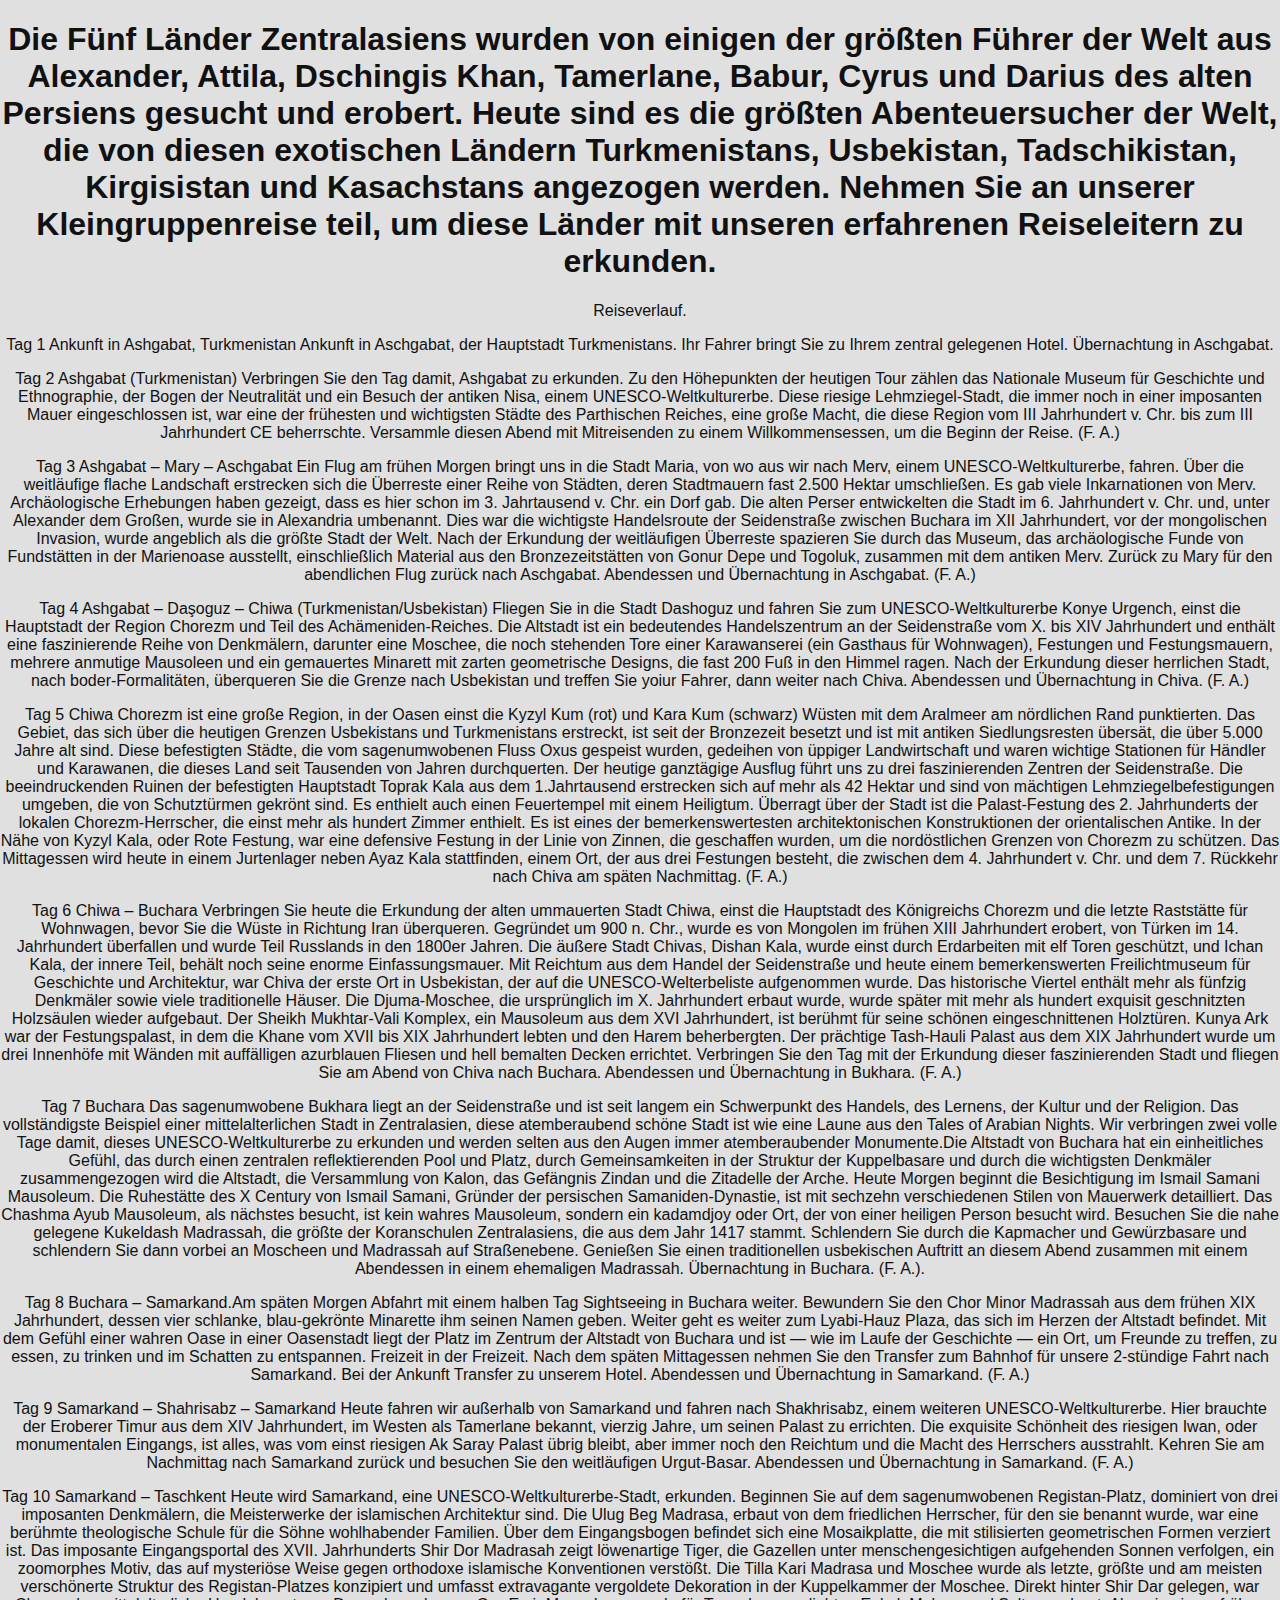
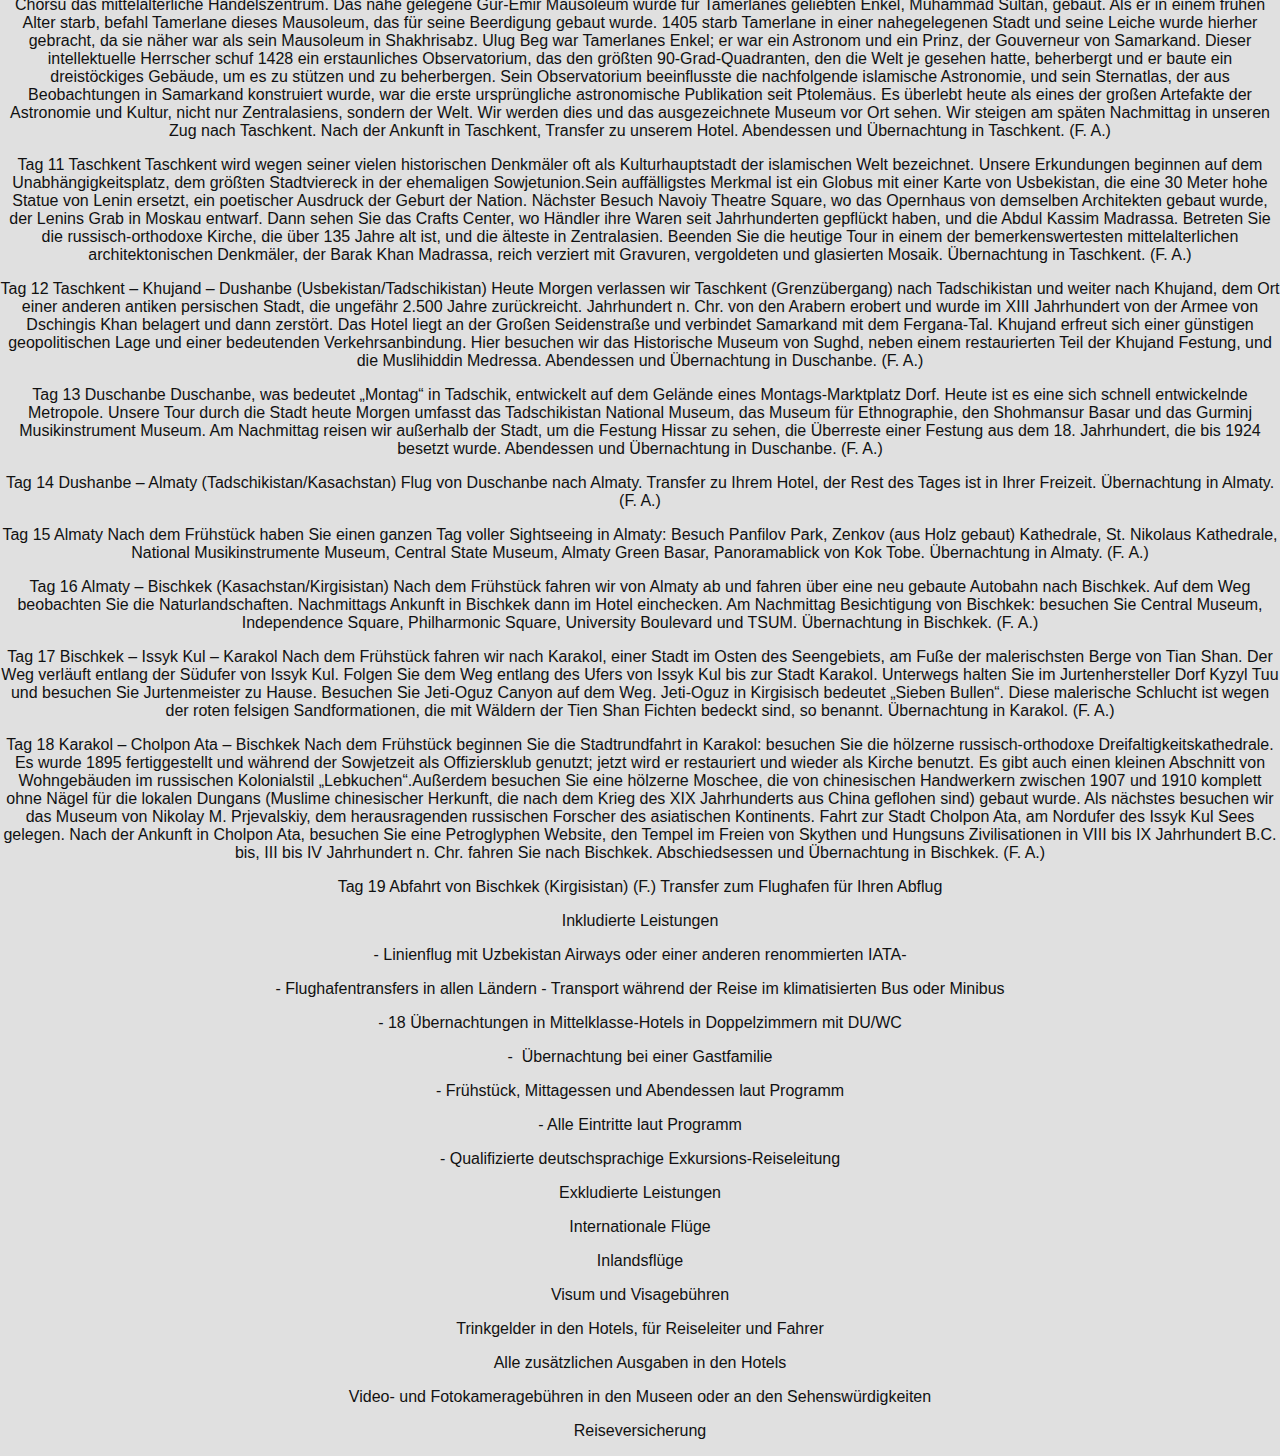
<file: index9.html>
<!DOCTYPE html>
<html lang="de">
    <head>
  <meta charset="UTF-8">
  <meta name="viewport" content="width=device-width, initial-scale=1">
  <title>Terrassa Travels</title>
  <link rel="stylesheet" href="stylws2.css">
</head>
<body>

  <div id="content">

	<div class="review review-template">

		<div class="review-header">
			
			<div class="review-top">

		    	<div class="review-title">

		    		
<span class="review-name">

	<h1>Die Fünf Länder Zentralasiens wurden von einigen der größten Führer der Welt aus Alexander, Attila, Dschingis Khan, Tamerlane, Babur, Cyrus und Darius des alten Persiens gesucht und erobert. Heute sind es die größten Abenteuersucher der Welt, die von diesen exotischen Ländern Turkmenistans, Usbekistan, Tadschikistan, Kirgisistan und Kasachstans angezogen werden. Nehmen Sie an unserer Kleingruppenreise teil, um diese Länder mit unseren erfahrenen Reiseleitern zu erkunden.</h1>

</span>

		    	</div>
		 
		    	
		    			
		    </div>

		    <div class="review-content">

				<div class="review-by-rob">
                              
	
		<p>Reiseverlauf.</p><p>Tag 1 Ankunft in Ashgabat, Turkmenistan
Ankunft in Aschgabat, der Hauptstadt Turkmenistans. Ihr Fahrer bringt Sie zu Ihrem zentral gelegenen Hotel. Übernachtung in Aschgabat.</p>
<p>Tag 2 Ashgabat (Turkmenistan) 
Verbringen Sie den Tag damit, Ashgabat zu erkunden. Zu den Höhepunkten der heutigen Tour zählen das Nationale Museum für Geschichte und Ethnographie, der Bogen der Neutralität und ein Besuch der antiken Nisa, einem UNESCO-Weltkulturerbe. Diese riesige Lehmziegel-Stadt, die immer noch in einer imposanten Mauer eingeschlossen ist, war eine der frühesten und wichtigsten Städte des Parthischen Reiches, eine große Macht, die diese Region vom III Jahrhundert v. Chr. bis zum III Jahrhundert CE beherrschte. Versammle diesen Abend mit Mitreisenden zu einem Willkommensessen, um die Beginn der Reise. (F. A.)</p>
<p>Tag 3 Ashgabat – Mary – Aschgabat 
Ein Flug am frühen Morgen bringt uns in die Stadt Maria, von wo aus wir nach Merv, einem UNESCO-Weltkulturerbe, fahren. Über die weitläufige flache Landschaft erstrecken sich die Überreste einer Reihe von Städten, deren Stadtmauern fast 2.500 Hektar umschließen. Es gab viele Inkarnationen von Merv. Archäologische Erhebungen haben gezeigt, dass es hier schon im 3. Jahrtausend v. Chr. ein Dorf gab. Die alten Perser entwickelten die Stadt im 6. Jahrhundert v. Chr. und, unter Alexander dem Großen, wurde sie in Alexandria umbenannt. Dies war die wichtigste Handelsroute der Seidenstraße zwischen Buchara im XII Jahrhundert, vor der mongolischen Invasion, wurde angeblich als die größte Stadt der Welt. Nach der Erkundung der weitläufigen Überreste spazieren Sie durch das Museum, das archäologische Funde von Fundstätten in der Marienoase ausstellt, einschließlich Material aus den Bronzezeitstätten von Gonur Depe und Togoluk, zusammen mit dem antiken Merv. Zurück zu Mary für den abendlichen Flug zurück nach Aschgabat. Abendessen und Übernachtung in Aschgabat. (F. A.)</p>
<p>Tag 4 Ashgabat – Daşoguz – Chiwa (Turkmenistan/Usbekistan) 
Fliegen Sie in die Stadt Dashoguz und fahren Sie zum UNESCO-Weltkulturerbe Konye Urgench, einst die Hauptstadt der Region Chorezm und Teil des Achämeniden-Reiches. Die Altstadt ist ein bedeutendes Handelszentrum an der Seidenstraße vom X. bis XIV Jahrhundert und enthält eine faszinierende Reihe von Denkmälern, darunter eine Moschee, die noch stehenden Tore einer Karawanserei (ein Gasthaus für Wohnwagen), Festungen und Festungsmauern, mehrere anmutige Mausoleen und ein gemauertes Minarett mit zarten geometrische Designs, die fast 200 Fuß in den Himmel ragen. Nach der Erkundung dieser herrlichen Stadt, nach boder-Formalitäten, überqueren Sie die Grenze nach Usbekistan und treffen Sie yoiur Fahrer, dann weiter nach Chiva. Abendessen und Übernachtung in Chiva. (F. A.)</p>
<p>Tag 5 Chiwa 
Chorezm ist eine große Region, in der Oasen einst die Kyzyl Kum (rot) und Kara Kum (schwarz) Wüsten mit dem Aralmeer am nördlichen Rand punktierten. Das Gebiet, das sich über die heutigen Grenzen Usbekistans und Turkmenistans erstreckt, ist seit der Bronzezeit besetzt und ist mit antiken Siedlungsresten übersät, die über 5.000 Jahre alt sind. Diese befestigten Städte, die vom sagenumwobenen Fluss Oxus gespeist wurden, gedeihen von üppiger Landwirtschaft und waren wichtige Stationen für Händler und Karawanen, die dieses Land seit Tausenden von Jahren durchquerten. Der heutige ganztägige Ausflug führt uns zu drei faszinierenden Zentren der Seidenstraße. Die beeindruckenden Ruinen der befestigten Hauptstadt Toprak Kala aus dem 1.Jahrtausend erstrecken sich auf mehr als 42 Hektar und sind von mächtigen Lehmziegelbefestigungen umgeben, die von Schutztürmen gekrönt sind. Es enthielt auch einen Feuertempel mit einem Heiligtum. Überragt über der Stadt ist die Palast-Festung des 2. Jahrhunderts der lokalen Chorezm-Herrscher, die einst mehr als hundert Zimmer enthielt. Es ist eines der bemerkenswertesten architektonischen Konstruktionen der orientalischen Antike. In der Nähe von Kyzyl Kala, oder Rote Festung, war eine defensive Festung in der Linie von Zinnen, die geschaffen wurden, um die nordöstlichen Grenzen von Chorezm zu schützen. Das Mittagessen wird heute in einem Jurtenlager neben Ayaz Kala stattfinden, einem Ort, der aus drei Festungen besteht, die zwischen dem 4. Jahrhundert v. Chr. und dem 7. Rückkehr nach Chiva am späten Nachmittag. (F. A.)</p>
<p>Tag 6 Chiwa – Buchara 
Verbringen Sie heute die Erkundung der alten ummauerten Stadt Chiwa, einst die Hauptstadt des Königreichs Chorezm und die letzte Raststätte für Wohnwagen, bevor Sie die Wüste in Richtung Iran überqueren. Gegründet um 900 n. Chr., wurde es von Mongolen im frühen XIII Jahrhundert erobert, von Türken im 14. Jahrhundert überfallen und wurde Teil Russlands in den 1800er Jahren. Die äußere Stadt Chivas, Dishan Kala, wurde einst durch Erdarbeiten mit elf Toren geschützt, und Ichan Kala, der innere Teil, behält noch seine enorme Einfassungsmauer. Mit Reichtum aus dem Handel der Seidenstraße und heute einem bemerkenswerten Freilichtmuseum für Geschichte und Architektur, war Chiva der erste Ort in Usbekistan, der auf die UNESCO-Welterbeliste aufgenommen wurde. Das historische Viertel enthält mehr als fünfzig Denkmäler sowie viele traditionelle Häuser. Die Djuma-Moschee, die ursprünglich im X. Jahrhundert erbaut wurde, wurde später mit mehr als hundert exquisit geschnitzten Holzsäulen wieder aufgebaut. Der Sheikh Mukhtar-Vali Komplex, ein Mausoleum aus dem XVI Jahrhundert, ist berühmt für seine schönen eingeschnittenen Holztüren. Kunya Ark war der Festungspalast, in dem die Khane vom XVII bis XIX Jahrhundert lebten und den Harem beherbergten. Der prächtige Tash-Hauli Palast aus dem XIX Jahrhundert wurde um drei Innenhöfe mit Wänden mit auffälligen azurblauen Fliesen und hell bemalten Decken errichtet. Verbringen Sie den Tag mit der Erkundung dieser faszinierenden Stadt und fliegen Sie am Abend von Chiva nach Buchara. Abendessen und Übernachtung in Bukhara. (F. A.)</p>
<p>Tag 7 Buchara 
Das sagenumwobene Bukhara liegt an der Seidenstraße und ist seit langem ein Schwerpunkt des Handels, des Lernens, der Kultur und der Religion. Das vollständigste Beispiel einer mittelalterlichen Stadt in Zentralasien, diese atemberaubend schöne Stadt ist wie eine Laune aus den Tales of Arabian Nights. Wir verbringen zwei volle Tage damit, dieses UNESCO-Weltkulturerbe zu erkunden und werden selten aus den Augen immer atemberaubender Monumente.Die Altstadt von Buchara hat ein einheitliches Gefühl, das durch einen zentralen reflektierenden Pool und Platz, durch Gemeinsamkeiten in der Struktur der Kuppelbasare und durch die wichtigsten Denkmäler zusammengezogen wird die Altstadt, die Versammlung von Kalon, das Gefängnis Zindan und die Zitadelle der Arche. Heute Morgen beginnt die Besichtigung im Ismail Samani Mausoleum. Die Ruhestätte des X Century von Ismail Samani, Gründer der persischen Samaniden-Dynastie, ist mit sechzehn verschiedenen Stilen von Mauerwerk detailliert. Das Chashma Ayub Mausoleum, als nächstes besucht, ist kein wahres Mausoleum, sondern ein kadamdjoy oder Ort, der von einer heiligen Person besucht wird. Besuchen Sie die nahe gelegene Kukeldash Madrassah, die größte der Koranschulen Zentralasiens, die aus dem Jahr 1417 stammt. Schlendern Sie durch die Kapmacher und Gewürzbasare und schlendern Sie dann vorbei an Moscheen und Madrassah auf Straßenebene. Genießen Sie einen traditionellen usbekischen Auftritt an diesem Abend zusammen mit einem Abendessen in einem ehemaligen Madrassah. Übernachtung in Buchara. (F. A.). </p>
<p>Tag 8 Buchara – Samarkand.Am späten Morgen Abfahrt mit einem halben Tag Sightseeing in Buchara weiter. Bewundern Sie den Chor Minor Madrassah aus dem frühen XIX Jahrhundert, dessen vier schlanke, blau-gekrönte Minarette ihm seinen Namen geben. Weiter geht es weiter zum Lyabi-Hauz Plaza, das sich im Herzen der Altstadt befindet. Mit dem Gefühl einer wahren Oase in einer Oasenstadt liegt der Platz im Zentrum der Altstadt von Buchara und ist — wie im Laufe der Geschichte — ein Ort, um Freunde zu treffen, zu essen, zu trinken und im Schatten zu entspannen. Freizeit in der Freizeit. Nach dem späten Mittagessen nehmen Sie den Transfer zum Bahnhof für unsere 2-stündige Fahrt nach Samarkand. Bei der Ankunft Transfer zu unserem Hotel. Abendessen und Übernachtung in Samarkand. (F. A.)</p>
<p>Tag 9 Samarkand – Shahrisabz – Samarkand 
Heute fahren wir außerhalb von Samarkand und fahren nach Shakhrisabz, einem weiteren UNESCO-Weltkulturerbe. Hier brauchte der Eroberer Timur aus dem XIV Jahrhundert, im Westen als Tamerlane bekannt, vierzig Jahre, um seinen Palast zu errichten. Die exquisite Schönheit des riesigen Iwan, oder monumentalen Eingangs, ist alles, was vom einst riesigen Ak Saray Palast übrig bleibt, aber immer noch den Reichtum und die Macht des Herrschers ausstrahlt. Kehren Sie am Nachmittag nach Samarkand zurück und besuchen Sie den weitläufigen Urgut-Basar. Abendessen und Übernachtung in Samarkand. (F. A.)</p>
<p>Tag 10 Samarkand – Taschkent 
Heute wird Samarkand, eine UNESCO-Weltkulturerbe-Stadt, erkunden. Beginnen Sie auf dem sagenumwobenen Registan-Platz, dominiert von drei imposanten Denkmälern, die Meisterwerke der islamischen Architektur sind. Die Ulug Beg Madrasa, erbaut von dem friedlichen Herrscher, für den sie benannt wurde, war eine berühmte theologische Schule für die Söhne wohlhabender Familien. Über dem Eingangsbogen befindet sich eine Mosaikplatte, die mit stilisierten geometrischen Formen verziert ist. Das imposante Eingangsportal des XVII. Jahrhunderts Shir Dor Madrasah zeigt löwenartige Tiger, die Gazellen unter menschengesichtigen aufgehenden Sonnen verfolgen, ein zoomorphes Motiv, das auf mysteriöse Weise gegen orthodoxe islamische Konventionen verstößt. Die Tilla Kari Madrasa und Moschee wurde als letzte, größte und am meisten verschönerte Struktur des Registan-Platzes konzipiert und umfasst extravagante vergoldete Dekoration in der Kuppelkammer der Moschee. Direkt hinter Shir Dar gelegen, war Chorsu das mittelalterliche Handelszentrum. Das nahe gelegene Gur-Emir Mausoleum wurde für Tamerlanes geliebten Enkel, Muhammad Sultan, gebaut. Als er in einem frühen Alter starb, befahl Tamerlane dieses Mausoleum, das für seine Beerdigung gebaut wurde. 1405 starb Tamerlane in einer nahegelegenen Stadt und seine Leiche wurde hierher gebracht, da sie näher war als sein Mausoleum in Shakhrisabz. Ulug Beg war Tamerlanes Enkel; er war ein Astronom und ein Prinz, der Gouverneur von Samarkand. Dieser intellektuelle Herrscher schuf 1428 ein erstaunliches Observatorium, das den größten 90-Grad-Quadranten, den die Welt je gesehen hatte, beherbergt und er baute ein dreistöckiges Gebäude, um es zu stützen und zu beherbergen. Sein Observatorium beeinflusste die nachfolgende islamische Astronomie, und sein Sternatlas, der aus Beobachtungen in Samarkand konstruiert wurde, war die erste ursprüngliche astronomische Publikation seit Ptolemäus. Es überlebt heute als eines der großen Artefakte der Astronomie und Kultur, nicht nur Zentralasiens, sondern der Welt. Wir werden dies und das ausgezeichnete Museum vor Ort sehen. Wir steigen am späten Nachmittag in unseren Zug nach Taschkent. Nach der Ankunft in Taschkent, Transfer zu unserem Hotel. Abendessen und Übernachtung in Taschkent. (F. A.)</p>
<p>Tag 11 Taschkent 
Taschkent wird wegen seiner vielen historischen Denkmäler oft als Kulturhauptstadt der islamischen Welt bezeichnet. Unsere Erkundungen beginnen auf dem Unabhängigkeitsplatz, dem größten Stadtviereck in der ehemaligen Sowjetunion.Sein auffälligstes Merkmal ist ein Globus mit einer Karte von Usbekistan, die eine 30 Meter hohe Statue von Lenin ersetzt, ein poetischer Ausdruck der Geburt der Nation. Nächster Besuch Navoiy Theatre Square, wo das Opernhaus von demselben Architekten gebaut wurde, der Lenins Grab in Moskau entwarf. Dann sehen Sie das Crafts Center, wo Händler ihre Waren seit Jahrhunderten gepflückt haben, und die Abdul Kassim Madrassa. Betreten Sie die russisch-orthodoxe Kirche, die über 135 Jahre alt ist, und die älteste in Zentralasien. Beenden Sie die heutige Tour in einem der bemerkenswertesten mittelalterlichen architektonischen Denkmäler, der Barak Khan Madrassa, reich verziert mit Gravuren, vergoldeten und glasierten Mosaik. Übernachtung in Taschkent. (F. A.)</p>
<p>Tag 12 Taschkent – Khujand – Dushanbe (Usbekistan/Tadschikistan) 
Heute Morgen verlassen wir Taschkent (Grenzübergang) nach Tadschikistan und weiter nach Khujand, dem Ort einer anderen antiken persischen Stadt, die ungefähr 2.500 Jahre zurückreicht. Jahrhundert n. Chr. von den Arabern erobert und wurde im XIII Jahrhundert von der Armee von Dschingis Khan belagert und dann zerstört. Das Hotel liegt an der Großen Seidenstraße und verbindet Samarkand mit dem Fergana-Tal. Khujand erfreut sich einer günstigen geopolitischen Lage und einer bedeutenden Verkehrsanbindung. Hier besuchen wir das Historische Museum von Sughd, neben einem restaurierten Teil der Khujand Festung, und die Muslihiddin Medressa. Abendessen und Übernachtung in Duschanbe. (F. A.)</p>
<p>Tag 13 Duschanbe 
Duschanbe, was bedeutet „Montag“ in Tadschik, entwickelt auf dem Gelände eines Montags-Marktplatz Dorf. Heute ist es eine sich schnell entwickelnde Metropole. Unsere Tour durch die Stadt heute Morgen umfasst das Tadschikistan National Museum, das Museum für Ethnographie, den Shohmansur Basar und das Gurminj Musikinstrument Museum. Am Nachmittag reisen wir außerhalb der Stadt, um die Festung Hissar zu sehen, die Überreste einer Festung aus dem 18. Jahrhundert, die bis 1924 besetzt wurde. Abendessen und Übernachtung in Duschanbe. (F. A.) </p>
<p>Tag 14 Dushanbe – Almaty (Tadschikistan/Kasachstan)
Flug von Duschanbe nach Almaty. Transfer zu Ihrem Hotel, der Rest des Tages ist in Ihrer Freizeit. Übernachtung in Almaty. (F. A.)</p>
<p>Tag 15 Almaty 
Nach dem Frühstück haben Sie einen ganzen Tag voller Sightseeing in Almaty: Besuch Panfilov Park, Zenkov (aus Holz gebaut) Kathedrale, St. Nikolaus Kathedrale, National Musikinstrumente Museum, Central State Museum, Almaty Green Basar, Panoramablick von Kok Tobe. Übernachtung in Almaty. (F. A.)</p>
<p>Tag 16 Almaty – Bischkek (Kasachstan/Kirgisistan) 
Nach dem Frühstück fahren wir von Almaty ab und fahren über eine neu gebaute Autobahn nach Bischkek. Auf dem Weg beobachten Sie die Naturlandschaften. Nachmittags Ankunft in Bischkek dann im Hotel einchecken. Am Nachmittag Besichtigung von Bischkek: besuchen Sie Central Museum, Independence Square, Philharmonic Square, University Boulevard und TSUM. Übernachtung in Bischkek. (F. A.)</p>
<p>Tag 17 Bischkek – Issyk Kul – Karakol 
Nach dem Frühstück fahren wir nach Karakol, einer Stadt im Osten des Seengebiets, am Fuße der malerischsten Berge von Tian Shan. Der Weg verläuft entlang der Südufer von Issyk Kul. Folgen Sie dem Weg entlang des Ufers von Issyk Kul bis zur Stadt Karakol. Unterwegs halten Sie im Jurtenhersteller Dorf Kyzyl Tuu und besuchen Sie Jurtenmeister zu Hause. Besuchen Sie Jeti-Oguz Canyon auf dem Weg. Jeti-Oguz in Kirgisisch bedeutet „Sieben Bullen“. Diese malerische Schlucht ist wegen der roten felsigen Sandformationen, die mit Wäldern der Tien Shan Fichten bedeckt sind, so benannt. Übernachtung in Karakol. (F. A.)</p>
<p>Tag 18 Karakol – Cholpon Ata – Bischkek
Nach dem Frühstück beginnen Sie die Stadtrundfahrt in Karakol: besuchen Sie die hölzerne russisch-orthodoxe Dreifaltigkeitskathedrale. Es wurde 1895 fertiggestellt und während der Sowjetzeit als Offiziersklub genutzt; jetzt wird er restauriert und wieder als Kirche benutzt. Es gibt auch einen kleinen Abschnitt von Wohngebäuden im russischen Kolonialstil „Lebkuchen“.Außerdem besuchen Sie eine hölzerne Moschee, die von chinesischen Handwerkern zwischen 1907 und 1910 komplett ohne Nägel für die lokalen Dungans (Muslime chinesischer Herkunft, die nach dem Krieg des XIX Jahrhunderts aus China geflohen sind) gebaut wurde. Als nächstes besuchen wir das Museum von Nikolay M. Prjevalskiy, dem herausragenden russischen Forscher des asiatischen Kontinents. Fahrt zur Stadt Cholpon Ata, am Nordufer des Issyk Kul Sees gelegen. Nach der Ankunft in Cholpon Ata, besuchen Sie eine Petroglyphen Website, den Tempel im Freien von Skythen und Hungsuns Zivilisationen in VIII bis IX Jahrhundert B.C. bis, III bis IV Jahrhundert n. Chr. fahren Sie nach Bischkek. Abschiedsessen und Übernachtung in Bischkek. (F. A.)</p>
<p>Tag 19 Abfahrt von Bischkek (Kirgisistan) (F.)
Transfer zum Flughafen für Ihren Abflug</p><p>Inkludierte Leistungen</p><p>- Linienflug mit Uzbekistan Airways oder einer anderen renommierten IATA-</p><p></p>
<p>- Flughafentransfers in allen Ländern
- Transport während der Reise im klimatisierten Bus oder Minibus </p><p>- 18 Übernachtungen in Mittelklasse-Hotels in Doppelzimmern mit DU/WC</p>
<p>-  Übernachtung bei einer Gastfamilie</p><p>- Frühstück, Mittagessen und Abendessen laut Programm</p><p>- Alle Eintritte laut Programm</p>
<p>- Qualifizierte deutschsprachige Exkursions-Reiseleitung</p><p>Exkludierte Leistungen</p><p>Internationale Flüge</p><p>Inlandsflüge</p><p>Visum und Visagebühren</p>
<p>Trinkgelder in den Hotels, für Reiseleiter und Fahrer</p><p>Alle zusätzlichen Ausgaben in den Hotels</p><p>Video- und Fotokameragebühren in den Museen oder an den Sehenswürdigkeiten</p>
<p>Reiseversicherung</p>
				
	
</div>  
				
			</div>    	

		</div>             

	       

		<div class="floating-pagi">

	<span class="floating-pagi-next"></span>
		                 
	<span class="floating-pagi-prev"></span>

</div>
	</div>

</div><!-- #content -->
<!-- #content-archive -->

		

	<!-- #container -->

<!-- #container-outer -->  

<script type="speculationrules">
{"prefetch":[{"source":"document","where":{"and":[{"href_matches":"\/*"},{"not":{"href_matches":["\/wp-*.php","\/wp-admin\/*","\/wp-content\/uploads\/*","\/wp-content\/*","\/wp-content\/plugins\/*","\/wp-content\/themes\/onepagelove\/*","\/*\\?(.+)"]}},{"not":{"selector_matches":"a[rel~=\"nofollow\"]"}},{"not":{"selector_matches":".no-prefetch, .no-prefetch a"}}]},"eagerness":"conservative"}]}
</script>
<style>
    .algolia-modal-backdrop{
        width: 100%;
        height: 100%;
        background-color: #555;
        position: fixed;
        top: 0;
        left: 0;
        z-index: 9999;
        opacity: 0.9;
        /* display: none; */
    }

    .search-modal{
        max-width: 700px;
        width: 700px;
       
        z-index: 99999;
        margin-left: auto;
        margin-right: auto;
        position: fixed;
        top: 20%;
        left: 50%;
        transform: translateX(-50%);
    }

    /* .search-input{
        width: 100%;
        padding: 10px;
        border: 1px solid #ccc;
        
        margin-bottom: 10px;
        box-sizing:border-box
    } */
    .aa-Panel{
        z-index: 99999;
    }

    .search-modal-header{
        background-color: transparent;
    }

    .algolia_search_wrapper .get_algolia_search_index{
        padding:5px 10px;
        color:#ffffff;
        display: inline-block;
        box-sizing:border-box;
        background-color: #eb3656;
        line-height: 1;
        cursor: pointer;
    }

    .algolia_search_wrapper .get_algolia_search_index.active{
        font-weight: 700;
    }
    .algolia_search_wrapper{
        margin-bottom: 9px;
    }

    @media screen and (max-width:750px){
        #algoliaSearchModal.search-modal{
            width: 90%;
        }
    }

    #algoliaSearchModal .header-logo{
        position: absolute;
        right: 11px;
        top: 50%;
        transform: translateY(-50%);
        z-index: 99999;
        line-height: 1;
        display: flex;
        align-items: center;
    }

    #algoliaSearchModal .header-logo-text{
        font-size: 12px;
        margin-right:4px;
        line-height: 1;
        margin-bottom: 1px;
    }
    
    .search-modal-body{
        position: relative;
    }

    .aa-Input{
        width: 87%;
    }

    .aa-InputWrapperSuffix{
        width: 176px;
        position: relative;
    }

    .aa-Panel .h4{
        color: #eb3656;
        font-weight: bold;
    }

    .no-results-found{
        margin-bottom: 10px;
    }

    .aa-ClearButton{
        position: absolute;
        left: -46px;
    }

    @media screen and (max-width:576px){
        #algoliaSearchModal .header-logo-text{
            display: none;
        }
        .aa-InputWrapperSuffix{
            width: 100px;
        }
    }

</style>

   
    <div id="algoliaSearchModal" class="search-modal" style="display:none">
        <div class="search-modal-header">
            <div class="algolia_search_wrapper">
                <span class="get_algolia_search_index active" data-label="all resources" data-index="all_resource">All</span>
                <span class="get_algolia_search_index" data-label="inspiration" data-index="new_inspiration">Inspiration</span>
                <span class="get_algolia_search_index" data-label="templates" data-index="new_templates">Templates</span>
                <span class="get_algolia_search_index" data-label="resources" data-index="new_articles">Resources</span>
            </div>
        </div>
        <!-- Code injected by live-server -->
<script>
	// <![CDATA[  <-- For SVG support
	if ('WebSocket' in window) {
		(function () {
			function refreshCSS() {
				var sheets = [].slice.call(document.getElementsByTagName("link"));
				var head = document.getElementsByTagName("head")[0];
				for (var i = 0; i < sheets.length; ++i) {
					var elem = sheets[i];
					var parent = elem.parentElement || head;
					parent.removeChild(elem);
					var rel = elem.rel;
					if (elem.href && typeof rel != "string" || rel.length == 0 || rel.toLowerCase() == "stylesheet") {
						var url = elem.href.replace(/(&|\?)_cacheOverride=\d+/, '');
						elem.href = url + (url.indexOf('?') >= 0 ? '&' : '?') + '_cacheOverride=' + (new Date().valueOf());
					}
					parent.appendChild(elem);
				}
			}
			var protocol = window.location.protocol === 'http:' ? 'ws://' : 'wss://';
			var address = protocol + window.location.host + window.location.pathname + '/ws';
			var socket = new WebSocket(address);
			socket.onmessage = function (msg) {
				if (msg.data == 'reload') window.location.reload();
				else if (msg.data == 'refreshcss') refreshCSS();
			};
			if (sessionStorage && !sessionStorage.getItem('IsThisFirstTime_Log_From_LiveServer')) {
				console.log('Live reload enabled.');
				sessionStorage.setItem('IsThisFirstTime_Log_From_LiveServer', true);
			}
		})();
	}
	else {
		console.error('Upgrade your browser. This Browser is NOT supported WebSocket for Live-Reloading.');
	}
	// ]]>
</script>

        </div></body></html>
</file>
<file: stylws.css>
body {
  margin: 0;
  font-family: Arial, sans-serif;
  background-color: #0d0101;
  color: #7b7575;
  text-align: center;
}

.main-header {
  background-color: rgba(0, 0, 0, 0.937);
  padding: 40px 20px;
  box-shadow: 0 2px 4px rgba(137, 135, 135, 0.1);
}

.hero-image img {
  width: 100%;
  max-height: 600px;
  object-fit: cover;
  display: block;
}

.tour-cards {
  display: grid;
  grid-template-columns: repeat(auto-fit, minmax(280px, 1fr));
  gap: 30px;
  padding: 40px 20px;
  max-width: 1200px;
  margin: auto;
}

.card {
  background-color: rgb(11, 0, 0);
  padding: 20px;
  box-shadow: 0 2px 6px rgba(0,0,0,0.15);
  border-radius: 8px;
}

.card img {
  width: 100%;
  border-radius: 4px;
}

.card h3 {
  margin: 15px 0 10px;
}

.card a {
  display: inline-block;
  margin: 10px 0;
  color: #007BFF;
  text-decoration: none;
  font-weight: bold;
}

.card a:hover {
  text-decoration: underline;
}
</file>
<file: stylws2.css>
body {
  margin: 0;
  font-family: Arial, sans-serif;
  background-color: #e0e0e0;
  color: #111;
  text-align: center;
}

.main-header {
  background-color: white;
  padding: 40px 20px;
  box-shadow: 0 2px 4px rgba(0,0,0,0.1);
}

.hero-image img {
  width: 100%;
  max-height: 600px;
  object-fit: cover;
  display: block;
}

.tour-cards {
  display: grid;
  grid-template-columns: repeat(auto-fit, minmax(280px, 1fr));
  gap: 30px;
  padding: 40px 20px;
  max-width: 1200px;
  margin: auto;
}

.card {
  background-color: white;
  padding: 20px;
  box-shadow: 0 2px 6px rgba(0,0,0,0.15);
  border-radius: 8px;
}

.card img {
  width: 100%;
  border-radius: 4px;
}

.card h3 {
  margin: 15px 0 10px;
}

.card a {
  display: inline-block;
  margin: 10px 0;
  color: #007BFF;
  text-decoration: none;
  font-weight: bold;
}

.card a:hover {
  text-decoration: underline;
}
</file>
